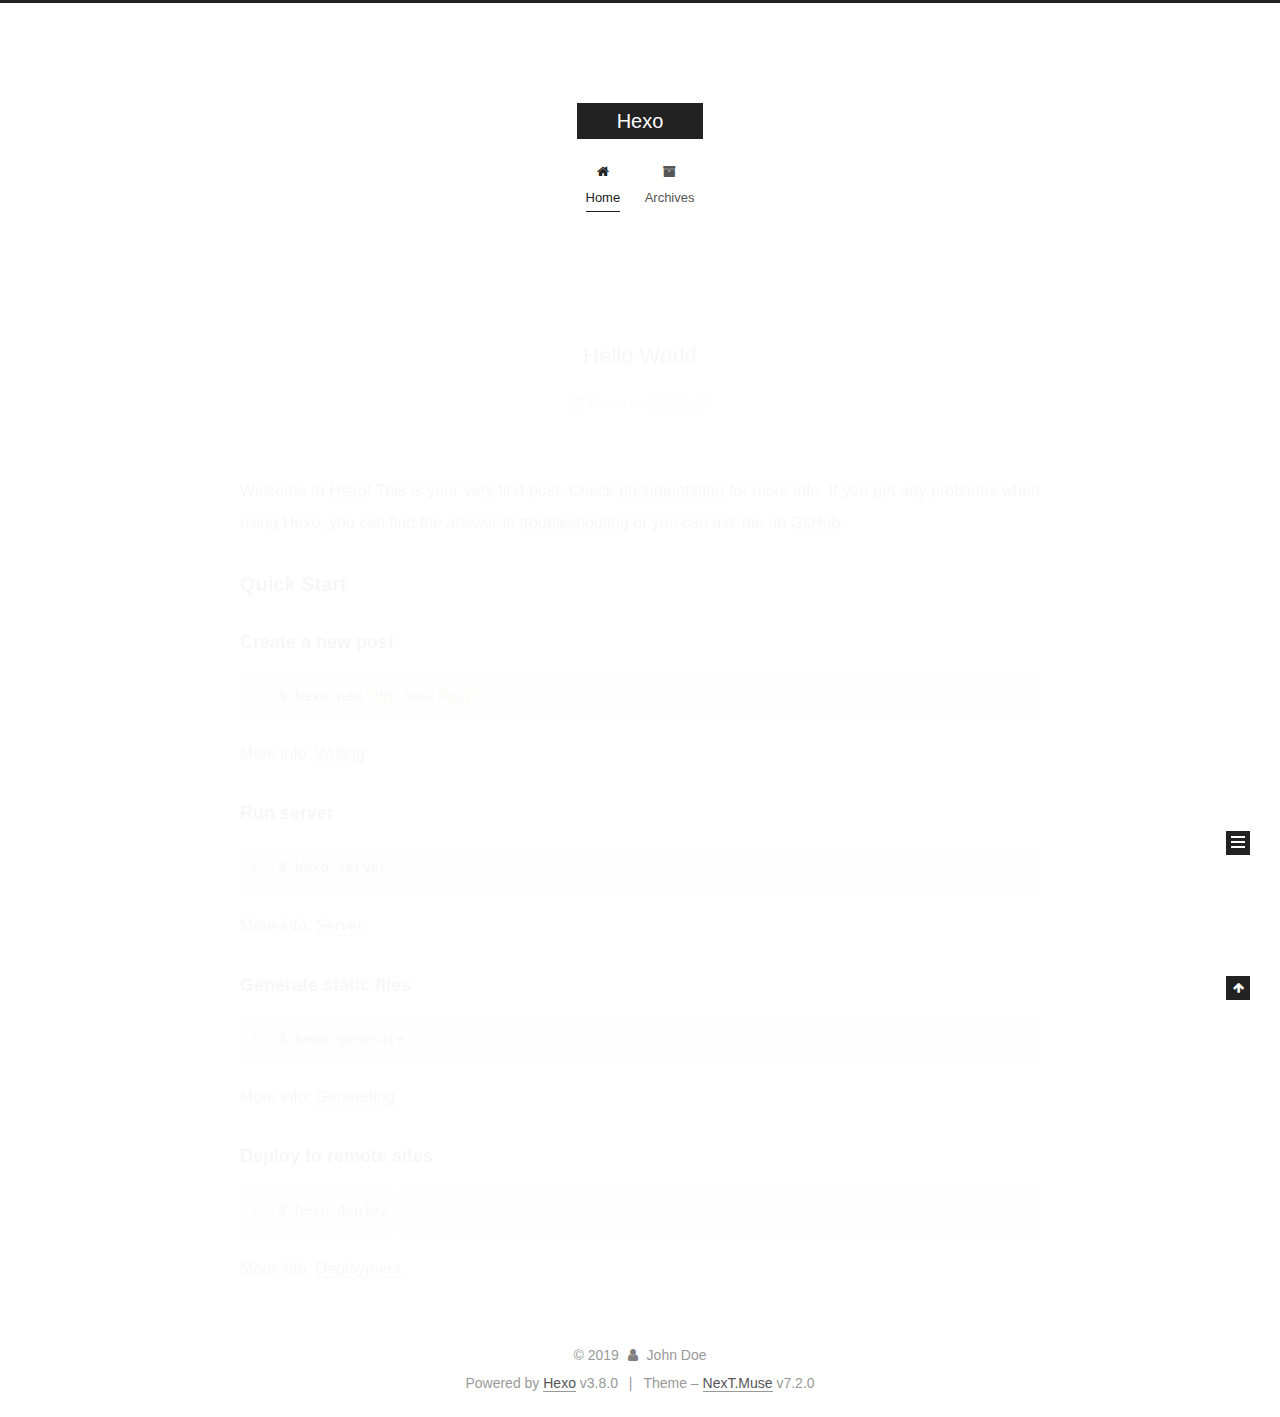
<file: index.html>
<!DOCTYPE html>












  


<html class="theme-next muse use-motion" lang>
<head><meta name="generator" content="Hexo 3.8.0">
  <meta charset="UTF-8">
<meta http-equiv="X-UA-Compatible" content="IE=edge">
<meta name="viewport" content="width=device-width, initial-scale=1, maximum-scale=2">
<meta name="theme-color" content="#222">






















<link rel="stylesheet" href="/lib/font-awesome/css/font-awesome.min.css?v=4.7.0">

<link rel="stylesheet" href="/css/main.css?v=7.2.0">


  <link rel="apple-touch-icon" sizes="180x180" href="/images/apple-touch-icon-next.png?v=7.2.0">


  <link rel="icon" type="image/png" sizes="32x32" href="/images/favicon-32x32-next.png?v=7.2.0">


  <link rel="icon" type="image/png" sizes="16x16" href="/images/favicon-16x16-next.png?v=7.2.0">


  <link rel="mask-icon" href="/images/logo.svg?v=7.2.0" color="#222">







<script id="hexo.configurations">
  var NexT = window.NexT || {};
  var CONFIG = {
    root: '/',
    scheme: 'Muse',
    version: '7.2.0',
    sidebar: {"position":"left","display":"post","offset":12,"onmobile":false,"dimmer":false},
    back2top: true,
    back2top_sidebar: false,
    fancybox: false,
    fastclick: false,
    lazyload: false,
    tabs: true,
    motion: {"enable":true,"async":false,"transition":{"post_block":"fadeIn","post_header":"slideDownIn","post_body":"slideDownIn","coll_header":"slideLeftIn","sidebar":"slideUpIn"}},
    algolia: {
      applicationID: '',
      apiKey: '',
      indexName: '',
      hits: {"per_page":10},
      labels: {"input_placeholder":"Search for Posts","hits_empty":"We didn't find any results for the search: ${query}","hits_stats":"${hits} results found in ${time} ms"}
    }
  };
</script>


  




  <meta property="og:type" content="website">
<meta property="og:title" content="Hexo">
<meta property="og:url" content="http://yoursite.com/index.html">
<meta property="og:site_name" content="Hexo">
<meta property="og:locale" content="default">
<meta name="twitter:card" content="summary">
<meta name="twitter:title" content="Hexo">





  
  
  <link rel="canonical" href="http://yoursite.com/">



<script id="page.configurations">
  CONFIG.page = {
    sidebar: "",
  };
</script>

  <title>Hexo</title>
  












  <noscript>
  <style>
  .use-motion .motion-element,
  .use-motion .brand,
  .use-motion .menu-item,
  .sidebar-inner,
  .use-motion .post-block,
  .use-motion .pagination,
  .use-motion .comments,
  .use-motion .post-header,
  .use-motion .post-body,
  .use-motion .collection-title { opacity: initial; }

  .use-motion .logo,
  .use-motion .site-title,
  .use-motion .site-subtitle {
    opacity: initial;
    top: initial;
  }

  .use-motion .logo-line-before i { left: initial; }
  .use-motion .logo-line-after i { right: initial; }
  </style>
</noscript>

</head>

<body itemscope itemtype="http://schema.org/WebPage" lang="default">

  
  
    
  

  <div class="container sidebar-position-left 
  page-home">
    <div class="headband"></div>

    <header id="header" class="header" itemscope itemtype="http://schema.org/WPHeader">
      <div class="header-inner"><div class="site-brand-wrapper">
  <div class="site-meta">
    

    <div class="custom-logo-site-title">
      <a href="/" class="brand" rel="start">
        <span class="logo-line-before"><i></i></span>
        <span class="site-title">Hexo</span>
        <span class="logo-line-after"><i></i></span>
      </a>
    </div>
    
    
  </div>

  <div class="site-nav-toggle">
    <button aria-label="Toggle navigation bar">
      <span class="btn-bar"></span>
      <span class="btn-bar"></span>
      <span class="btn-bar"></span>
    </button>
  </div>
</div>



<nav class="site-nav">
  
    <ul id="menu" class="menu">
      
        
        
        
          
          <li class="menu-item menu-item-home menu-item-active">

    
    
      
    

    

    <a href="/" rel="section"><i class="menu-item-icon fa fa-fw fa-home"></i> <br>Home</a>

  </li>
        
        
        
          
          <li class="menu-item menu-item-archives">

    
    
      
    

    

    <a href="/archives/" rel="section"><i class="menu-item-icon fa fa-fw fa-archive"></i> <br>Archives</a>

  </li>

      
      
    </ul>
  

  
    

  

  
</nav>



  



</div>
    </header>

    


    <main id="main" class="main">
      <div class="main-inner">
        <div class="content-wrap">
          
          <div id="content" class="content">
            
  <section id="posts" class="posts-expand">
    
      

  

  
  
  

  

  <article class="post post-type-normal" itemscope itemtype="http://schema.org/Article">
  
  
  
  <div class="post-block">
    <link itemprop="mainEntityOfPage" href="http://yoursite.com/2019/04/28/hello-world/">

    <span hidden itemprop="author" itemscope itemtype="http://schema.org/Person">
      <meta itemprop="name" content="John Doe">
      <meta itemprop="description" content>
      <meta itemprop="image" content="/images/avatar.gif">
    </span>

    <span hidden itemprop="publisher" itemscope itemtype="http://schema.org/Organization">
      <meta itemprop="name" content="Hexo">
    </span>

    
      <header class="post-header">

        
        
          <h1 class="post-title" itemprop="name headline">
                
                
                <a href="/2019/04/28/hello-world/" class="post-title-link" itemprop="url">Hello World</a>
              
            
          </h1>
        

        <div class="post-meta">

          
          
          

          
            <span class="post-meta-item">
              <span class="post-meta-item-icon">
                <i class="fa fa-calendar-o"></i>
              </span>
              
                <span class="post-meta-item-text">Posted on</span>
              

              
                
              

              <time title="Created: 2019-04-28 14:56:06" itemprop="dateCreated datePublished" datetime="2019-04-28T14:56:06+08:00">2019-04-28</time>
            </span>
          

          

          

          
            
            
          

          
          

          

          <br>
          

          

          

        </div>
      </header>
    

    
    
    
    <div class="post-body" itemprop="articleBody">

      
      

      
        
          
            <p>Welcome to <a href="https://hexo.io/" target="_blank" rel="noopener">Hexo</a>! This is your very first post. Check <a href="https://hexo.io/docs/" target="_blank" rel="noopener">documentation</a> for more info. If you get any problems when using Hexo, you can find the answer in <a href="https://hexo.io/docs/troubleshooting.html" target="_blank" rel="noopener">troubleshooting</a> or you can ask me on <a href="https://github.com/hexojs/hexo/issues" target="_blank" rel="noopener">GitHub</a>.</p>
<h2 id="Quick-Start"><a href="#Quick-Start" class="headerlink" title="Quick Start"></a>Quick Start</h2><h3 id="Create-a-new-post"><a href="#Create-a-new-post" class="headerlink" title="Create a new post"></a>Create a new post</h3><figure class="highlight bash"><table><tr><td class="gutter"><pre><span class="line">1</span><br></pre></td><td class="code"><pre><span class="line">$ hexo new <span class="string">"My New Post"</span></span><br></pre></td></tr></table></figure>
<p>More info: <a href="https://hexo.io/docs/writing.html" target="_blank" rel="noopener">Writing</a></p>
<h3 id="Run-server"><a href="#Run-server" class="headerlink" title="Run server"></a>Run server</h3><figure class="highlight bash"><table><tr><td class="gutter"><pre><span class="line">1</span><br></pre></td><td class="code"><pre><span class="line">$ hexo server</span><br></pre></td></tr></table></figure>
<p>More info: <a href="https://hexo.io/docs/server.html" target="_blank" rel="noopener">Server</a></p>
<h3 id="Generate-static-files"><a href="#Generate-static-files" class="headerlink" title="Generate static files"></a>Generate static files</h3><figure class="highlight bash"><table><tr><td class="gutter"><pre><span class="line">1</span><br></pre></td><td class="code"><pre><span class="line">$ hexo generate</span><br></pre></td></tr></table></figure>
<p>More info: <a href="https://hexo.io/docs/generating.html" target="_blank" rel="noopener">Generating</a></p>
<h3 id="Deploy-to-remote-sites"><a href="#Deploy-to-remote-sites" class="headerlink" title="Deploy to remote sites"></a>Deploy to remote sites</h3><figure class="highlight bash"><table><tr><td class="gutter"><pre><span class="line">1</span><br></pre></td><td class="code"><pre><span class="line">$ hexo deploy</span><br></pre></td></tr></table></figure>
<p>More info: <a href="https://hexo.io/docs/deployment.html" target="_blank" rel="noopener">Deployment</a></p>

          
        
      
    </div>

    

    
    
    

    

    
      
    
    

    

    <footer class="post-footer">
      

      

      

      
      
        <div class="post-eof"></div>
      
    </footer>
  </div>
  
  
  
  </article>


    
  </section>

  


          </div>
          

        </div>
        
          
  
  <div class="sidebar-toggle">
    <div class="sidebar-toggle-line-wrap">
      <span class="sidebar-toggle-line sidebar-toggle-line-first"></span>
      <span class="sidebar-toggle-line sidebar-toggle-line-middle"></span>
      <span class="sidebar-toggle-line sidebar-toggle-line-last"></span>
    </div>
  </div>

  <aside id="sidebar" class="sidebar">
    <div class="sidebar-inner">

      

      

      <div class="site-overview-wrap sidebar-panel sidebar-panel-active">
        <div class="site-overview">
          <div class="site-author motion-element" itemprop="author" itemscope itemtype="http://schema.org/Person">
            
              <p class="site-author-name" itemprop="name">John Doe</p>
              <div class="site-description motion-element" itemprop="description"></div>
          </div>

          
            <nav class="site-state motion-element">
              
                <div class="site-state-item site-state-posts">
                
                  <a href="/archives/">
                
                    <span class="site-state-item-count">1</span>
                    <span class="site-state-item-name">posts</span>
                  </a>
                </div>
              

              

              
            </nav>
          

          

          

          

          

          
          

          
            
          
          

        </div>
      </div>

      

      

    </div>
  </aside>
  


        
      </div>
    </main>

    <footer id="footer" class="footer">
      <div class="footer-inner">
        <div class="copyright">&copy; <span itemprop="copyrightYear">2019</span>
  <span class="with-love" id="animate">
    <i class="fa fa-user"></i>
  </span>
  <span class="author" itemprop="copyrightHolder">John Doe</span>

  

  
</div>


  <div class="powered-by">Powered by <a href="https://hexo.io" class="theme-link" rel="noopener" target="_blank">Hexo</a> v3.8.0</div>



  <span class="post-meta-divider">|</span>



  <div class="theme-info">Theme – <a href="https://theme-next.org" class="theme-link" rel="noopener" target="_blank">NexT.Muse</a> v7.2.0</div>




        








        
      </div>
    </footer>

    
      <div class="back-to-top">
        <i class="fa fa-arrow-up"></i>
        
      </div>
    

    

    

    
  </div>

  

<script>
  if (Object.prototype.toString.call(window.Promise) !== '[object Function]') {
    window.Promise = null;
  }
</script>


























  
  <script src="/lib/jquery/index.js?v=3.4.1"></script>

  
  <script src="/lib/velocity/velocity.min.js?v=1.2.1"></script>

  
  <script src="/lib/velocity/velocity.ui.min.js?v=1.2.1"></script>


  


  <script src="/js/utils.js?v=7.2.0"></script>

  <script src="/js/motion.js?v=7.2.0"></script>



  
  


  <script src="/js/schemes/muse.js?v=7.2.0"></script>



  

  


  <script src="/js/next-boot.js?v=7.2.0"></script>


  

  

  

  



  




  

  

  

  

  

  

  

  

  

  

  

  

  

  

</body>
</html>
</file>
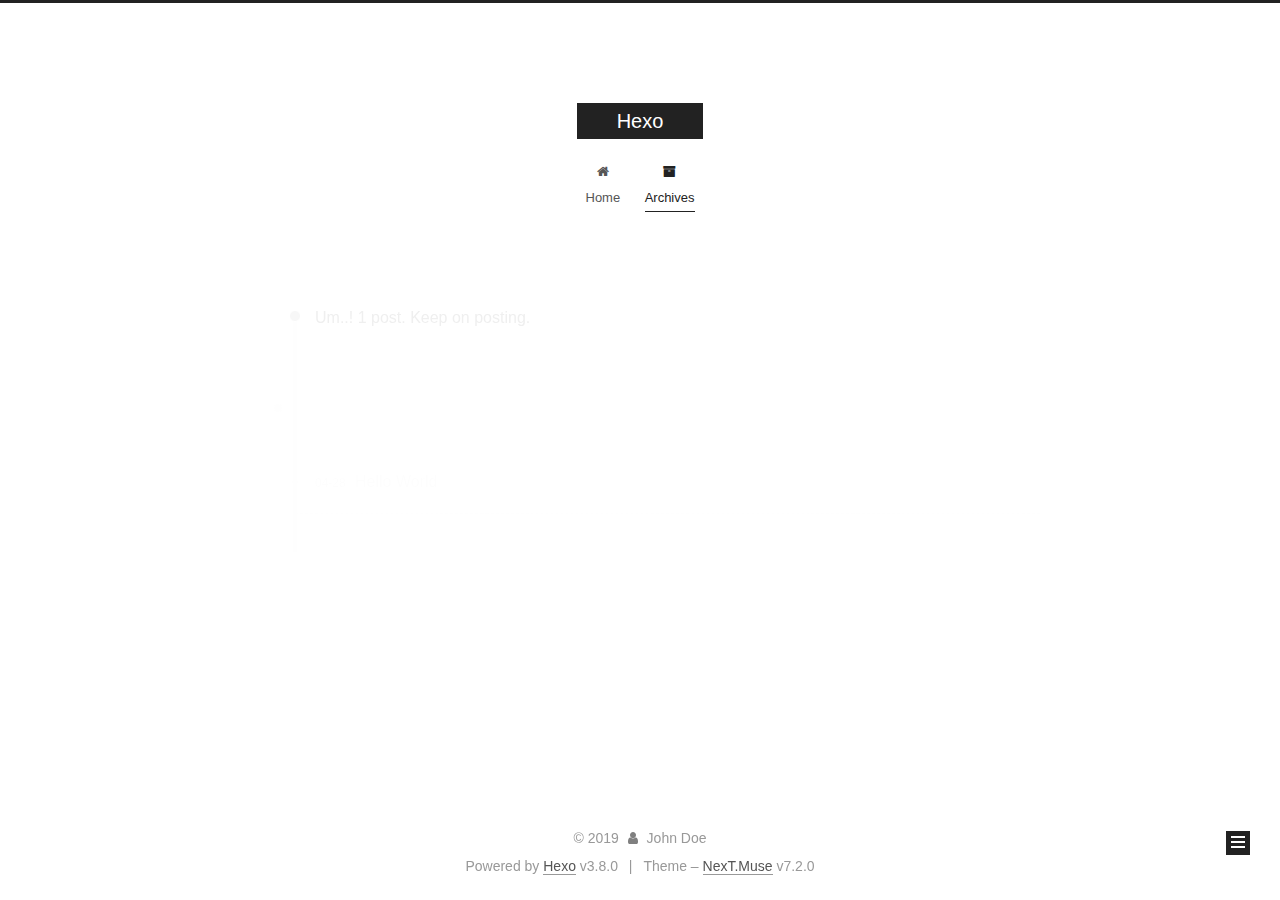
<file: archives/index.html>
<!DOCTYPE html>












  


<html class="theme-next muse use-motion" lang>
<head><meta name="generator" content="Hexo 3.8.0">
  <meta charset="UTF-8">
<meta http-equiv="X-UA-Compatible" content="IE=edge">
<meta name="viewport" content="width=device-width, initial-scale=1, maximum-scale=2">
<meta name="theme-color" content="#222">






















<link rel="stylesheet" href="/lib/font-awesome/css/font-awesome.min.css?v=4.7.0">

<link rel="stylesheet" href="/css/main.css?v=7.2.0">


  <link rel="apple-touch-icon" sizes="180x180" href="/images/apple-touch-icon-next.png?v=7.2.0">


  <link rel="icon" type="image/png" sizes="32x32" href="/images/favicon-32x32-next.png?v=7.2.0">


  <link rel="icon" type="image/png" sizes="16x16" href="/images/favicon-16x16-next.png?v=7.2.0">


  <link rel="mask-icon" href="/images/logo.svg?v=7.2.0" color="#222">







<script id="hexo.configurations">
  var NexT = window.NexT || {};
  var CONFIG = {
    root: '/',
    scheme: 'Muse',
    version: '7.2.0',
    sidebar: {"position":"left","display":"post","offset":12,"onmobile":false,"dimmer":false},
    back2top: true,
    back2top_sidebar: false,
    fancybox: false,
    fastclick: false,
    lazyload: false,
    tabs: true,
    motion: {"enable":true,"async":false,"transition":{"post_block":"fadeIn","post_header":"slideDownIn","post_body":"slideDownIn","coll_header":"slideLeftIn","sidebar":"slideUpIn"}},
    algolia: {
      applicationID: '',
      apiKey: '',
      indexName: '',
      hits: {"per_page":10},
      labels: {"input_placeholder":"Search for Posts","hits_empty":"We didn't find any results for the search: ${query}","hits_stats":"${hits} results found in ${time} ms"}
    }
  };
</script>


  




  <meta property="og:type" content="website">
<meta property="og:title" content="Hexo">
<meta property="og:url" content="http://yoursite.com/archives/index.html">
<meta property="og:site_name" content="Hexo">
<meta property="og:locale" content="default">
<meta name="twitter:card" content="summary">
<meta name="twitter:title" content="Hexo">





  
  
  <link rel="canonical" href="http://yoursite.com/archives/">



<script id="page.configurations">
  CONFIG.page = {
    sidebar: "",
  };
</script>

  <title>Archive | Hexo</title>
  












  <noscript>
  <style>
  .use-motion .motion-element,
  .use-motion .brand,
  .use-motion .menu-item,
  .sidebar-inner,
  .use-motion .post-block,
  .use-motion .pagination,
  .use-motion .comments,
  .use-motion .post-header,
  .use-motion .post-body,
  .use-motion .collection-title { opacity: initial; }

  .use-motion .logo,
  .use-motion .site-title,
  .use-motion .site-subtitle {
    opacity: initial;
    top: initial;
  }

  .use-motion .logo-line-before i { left: initial; }
  .use-motion .logo-line-after i { right: initial; }
  </style>
</noscript>

</head>

<body itemscope itemtype="http://schema.org/WebPage" lang="default">

  
  
    
  

  <div class="container sidebar-position-left page-archive">
    <div class="headband"></div>

    <header id="header" class="header" itemscope itemtype="http://schema.org/WPHeader">
      <div class="header-inner"><div class="site-brand-wrapper">
  <div class="site-meta">
    

    <div class="custom-logo-site-title">
      <a href="/" class="brand" rel="start">
        <span class="logo-line-before"><i></i></span>
        <span class="site-title">Hexo</span>
        <span class="logo-line-after"><i></i></span>
      </a>
    </div>
    
    
  </div>

  <div class="site-nav-toggle">
    <button aria-label="Toggle navigation bar">
      <span class="btn-bar"></span>
      <span class="btn-bar"></span>
      <span class="btn-bar"></span>
    </button>
  </div>
</div>



<nav class="site-nav">
  
    <ul id="menu" class="menu">
      
        
        
        
          
          <li class="menu-item menu-item-home">

    
    
      
    

    

    <a href="/" rel="section"><i class="menu-item-icon fa fa-fw fa-home"></i> <br>Home</a>

  </li>
        
        
        
          
          <li class="menu-item menu-item-archives menu-item-active">

    
    
      
    

    

    <a href="/archives/" rel="section"><i class="menu-item-icon fa fa-fw fa-archive"></i> <br>Archives</a>

  </li>

      
      
    </ul>
  

  
    

    
    
      
      
    
      
      
    
    

  


  

  
</nav>



  



</div>
    </header>

    


    <main id="main" class="main">
      <div class="main-inner">
        <div class="content-wrap">
          
          <div id="content" class="content">
            

  
  
  
  <div class="post-block archive">
    <div id="posts" class="posts-collapse">
      <span class="archive-move-on"></span>

      
      <span class="archive-page-counter">
        
        
        
          
        
        Um..! 1 post. Keep on posting.
      </span>
      

      

        
        
        

        
          
          <div class="collection-title">
            <h1 class="archive-year" id="archive-year-2019">2019</h1>
          </div>
        
        

        

  <article class="post post-type-normal" itemscope itemtype="http://schema.org/Article">
    <header class="post-header">

      <h2 class="post-title">
        
          <a class="post-title-link" href="/2019/04/28/hello-world/" itemprop="url">
            
              <span itemprop="name">Hello World</span>
            
          </a>
        
      </h2>

      <div class="post-meta">
        <time class="post-time" itemprop="dateCreated" datetime="2019-04-28T14:56:06+08:00" content="2019-04-28">
          04-28
        </time>
      </div>

    </header>
  </article>



      

    </div>
  </div>
  
  
  

  



          </div>
          

        </div>
        
          
  
  <div class="sidebar-toggle">
    <div class="sidebar-toggle-line-wrap">
      <span class="sidebar-toggle-line sidebar-toggle-line-first"></span>
      <span class="sidebar-toggle-line sidebar-toggle-line-middle"></span>
      <span class="sidebar-toggle-line sidebar-toggle-line-last"></span>
    </div>
  </div>

  <aside id="sidebar" class="sidebar">
    <div class="sidebar-inner">

      

      

      <div class="site-overview-wrap sidebar-panel sidebar-panel-active">
        <div class="site-overview">
          <div class="site-author motion-element" itemprop="author" itemscope itemtype="http://schema.org/Person">
            
              <p class="site-author-name" itemprop="name">John Doe</p>
              <div class="site-description motion-element" itemprop="description"></div>
          </div>

          
            <nav class="site-state motion-element">
              
                <div class="site-state-item site-state-posts">
                
                  <a href="/archives/">
                
                    <span class="site-state-item-count">1</span>
                    <span class="site-state-item-name">posts</span>
                  </a>
                </div>
              

              

              
            </nav>
          

          

          

          

          

          
          

          
            
          
          

        </div>
      </div>

      

      

    </div>
  </aside>
  


        
      </div>
    </main>

    <footer id="footer" class="footer">
      <div class="footer-inner">
        <div class="copyright">&copy; <span itemprop="copyrightYear">2019</span>
  <span class="with-love" id="animate">
    <i class="fa fa-user"></i>
  </span>
  <span class="author" itemprop="copyrightHolder">John Doe</span>

  

  
</div>


  <div class="powered-by">Powered by <a href="https://hexo.io" class="theme-link" rel="noopener" target="_blank">Hexo</a> v3.8.0</div>



  <span class="post-meta-divider">|</span>



  <div class="theme-info">Theme – <a href="https://theme-next.org" class="theme-link" rel="noopener" target="_blank">NexT.Muse</a> v7.2.0</div>




        








        
      </div>
    </footer>

    
      <div class="back-to-top">
        <i class="fa fa-arrow-up"></i>
        
      </div>
    

    

    

    
  </div>

  

<script>
  if (Object.prototype.toString.call(window.Promise) !== '[object Function]') {
    window.Promise = null;
  }
</script>


























  
  <script src="/lib/jquery/index.js?v=3.4.1"></script>

  
  <script src="/lib/velocity/velocity.min.js?v=1.2.1"></script>

  
  <script src="/lib/velocity/velocity.ui.min.js?v=1.2.1"></script>


  


  <script src="/js/utils.js?v=7.2.0"></script>

  <script src="/js/motion.js?v=7.2.0"></script>



  
  


  <script src="/js/schemes/muse.js?v=7.2.0"></script>



  

  


  <script src="/js/next-boot.js?v=7.2.0"></script>


  

  

  

  



  




  

  

  

  

  

  

  

  

  

  

  

  

  

  

</body>
</html>
</file>
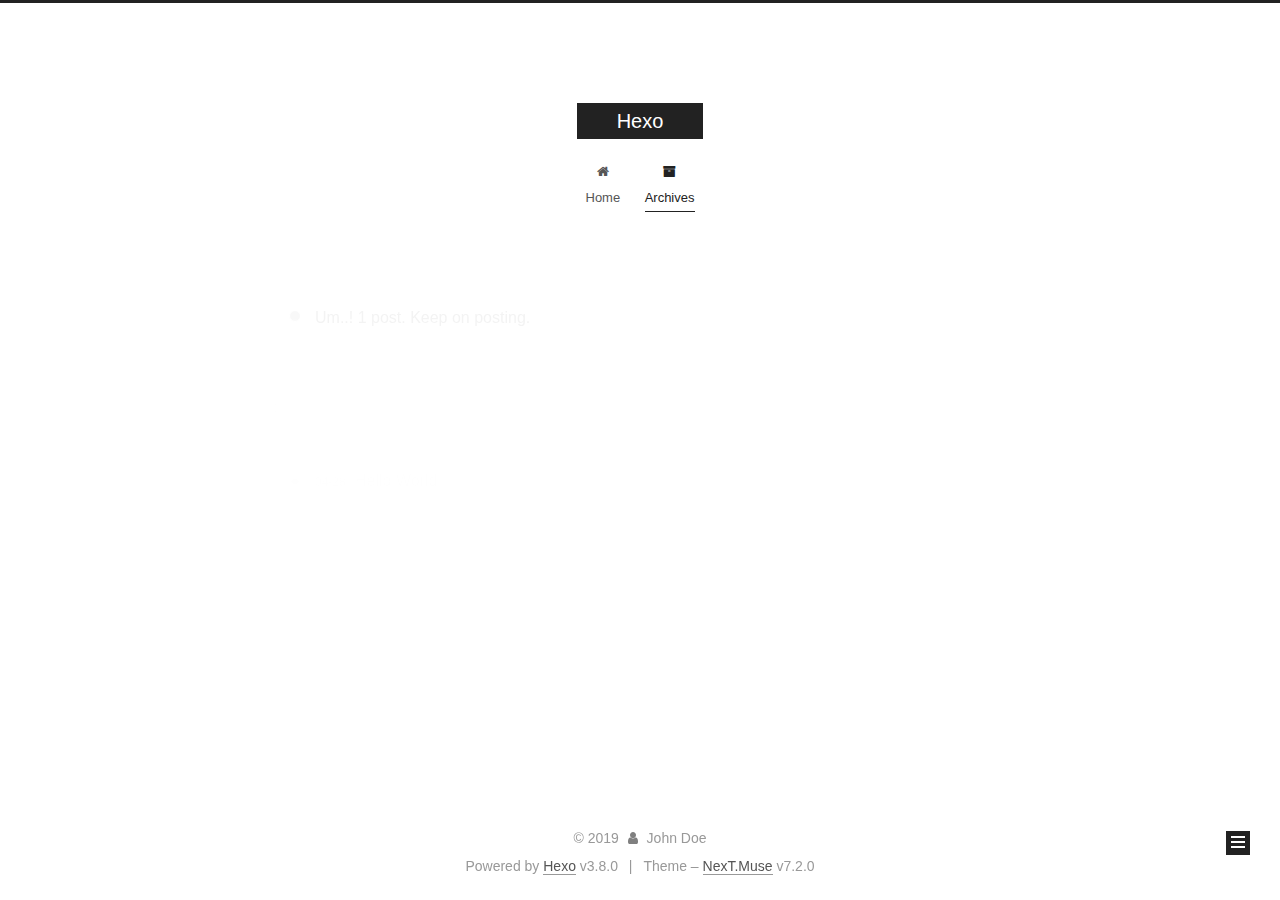
<file: archives/2019/index.html>
<!DOCTYPE html>












  


<html class="theme-next muse use-motion" lang>
<head><meta name="generator" content="Hexo 3.8.0">
  <meta charset="UTF-8">
<meta http-equiv="X-UA-Compatible" content="IE=edge">
<meta name="viewport" content="width=device-width, initial-scale=1, maximum-scale=2">
<meta name="theme-color" content="#222">






















<link rel="stylesheet" href="/lib/font-awesome/css/font-awesome.min.css?v=4.7.0">

<link rel="stylesheet" href="/css/main.css?v=7.2.0">


  <link rel="apple-touch-icon" sizes="180x180" href="/images/apple-touch-icon-next.png?v=7.2.0">


  <link rel="icon" type="image/png" sizes="32x32" href="/images/favicon-32x32-next.png?v=7.2.0">


  <link rel="icon" type="image/png" sizes="16x16" href="/images/favicon-16x16-next.png?v=7.2.0">


  <link rel="mask-icon" href="/images/logo.svg?v=7.2.0" color="#222">







<script id="hexo.configurations">
  var NexT = window.NexT || {};
  var CONFIG = {
    root: '/',
    scheme: 'Muse',
    version: '7.2.0',
    sidebar: {"position":"left","display":"post","offset":12,"onmobile":false,"dimmer":false},
    back2top: true,
    back2top_sidebar: false,
    fancybox: false,
    fastclick: false,
    lazyload: false,
    tabs: true,
    motion: {"enable":true,"async":false,"transition":{"post_block":"fadeIn","post_header":"slideDownIn","post_body":"slideDownIn","coll_header":"slideLeftIn","sidebar":"slideUpIn"}},
    algolia: {
      applicationID: '',
      apiKey: '',
      indexName: '',
      hits: {"per_page":10},
      labels: {"input_placeholder":"Search for Posts","hits_empty":"We didn't find any results for the search: ${query}","hits_stats":"${hits} results found in ${time} ms"}
    }
  };
</script>


  




  <meta property="og:type" content="website">
<meta property="og:title" content="Hexo">
<meta property="og:url" content="http://yoursite.com/archives/2019/index.html">
<meta property="og:site_name" content="Hexo">
<meta property="og:locale" content="default">
<meta name="twitter:card" content="summary">
<meta name="twitter:title" content="Hexo">





  
  
  <link rel="canonical" href="http://yoursite.com/archives/2019/">



<script id="page.configurations">
  CONFIG.page = {
    sidebar: "",
  };
</script>

  <title>Archive | Hexo</title>
  












  <noscript>
  <style>
  .use-motion .motion-element,
  .use-motion .brand,
  .use-motion .menu-item,
  .sidebar-inner,
  .use-motion .post-block,
  .use-motion .pagination,
  .use-motion .comments,
  .use-motion .post-header,
  .use-motion .post-body,
  .use-motion .collection-title { opacity: initial; }

  .use-motion .logo,
  .use-motion .site-title,
  .use-motion .site-subtitle {
    opacity: initial;
    top: initial;
  }

  .use-motion .logo-line-before i { left: initial; }
  .use-motion .logo-line-after i { right: initial; }
  </style>
</noscript>

</head>

<body itemscope itemtype="http://schema.org/WebPage" lang="default">

  
  
    
  

  <div class="container sidebar-position-left page-archive">
    <div class="headband"></div>

    <header id="header" class="header" itemscope itemtype="http://schema.org/WPHeader">
      <div class="header-inner"><div class="site-brand-wrapper">
  <div class="site-meta">
    

    <div class="custom-logo-site-title">
      <a href="/" class="brand" rel="start">
        <span class="logo-line-before"><i></i></span>
        <span class="site-title">Hexo</span>
        <span class="logo-line-after"><i></i></span>
      </a>
    </div>
    
    
  </div>

  <div class="site-nav-toggle">
    <button aria-label="Toggle navigation bar">
      <span class="btn-bar"></span>
      <span class="btn-bar"></span>
      <span class="btn-bar"></span>
    </button>
  </div>
</div>



<nav class="site-nav">
  
    <ul id="menu" class="menu">
      
        
        
        
          
          <li class="menu-item menu-item-home">

    
    
      
    

    

    <a href="/" rel="section"><i class="menu-item-icon fa fa-fw fa-home"></i> <br>Home</a>

  </li>
        
        
        
          
          <li class="menu-item menu-item-archives menu-item-active">

    
    
      
    

    

    <a href="/archives/" rel="section"><i class="menu-item-icon fa fa-fw fa-archive"></i> <br>Archives</a>

  </li>

      
      
    </ul>
  

  
    

    
    
      
      
    
      
      
    
    

  


  

  
</nav>



  



</div>
    </header>

    


    <main id="main" class="main">
      <div class="main-inner">
        <div class="content-wrap">
          
          <div id="content" class="content">
            

  
  
  
  <div class="post-block archive">
    <div id="posts" class="posts-collapse">
      <span class="archive-move-on"></span>

      
      <span class="archive-page-counter">
        
        
        
          
        
        Um..! 1 post. Keep on posting.
      </span>
      

      

        
        
        

        
          
          <div class="collection-title">
            <h1 class="archive-year" id="archive-year-2019">2019</h1>
          </div>
        
        

        

  <article class="post post-type-normal" itemscope itemtype="http://schema.org/Article">
    <header class="post-header">

      <h2 class="post-title">
        
          <a class="post-title-link" href="/2019/04/28/hello-world/" itemprop="url">
            
              <span itemprop="name">Hello World</span>
            
          </a>
        
      </h2>

      <div class="post-meta">
        <time class="post-time" itemprop="dateCreated" datetime="2019-04-28T14:56:06+08:00" content="2019-04-28">
          04-28
        </time>
      </div>

    </header>
  </article>



      

    </div>
  </div>
  
  
  

  



          </div>
          

        </div>
        
          
  
  <div class="sidebar-toggle">
    <div class="sidebar-toggle-line-wrap">
      <span class="sidebar-toggle-line sidebar-toggle-line-first"></span>
      <span class="sidebar-toggle-line sidebar-toggle-line-middle"></span>
      <span class="sidebar-toggle-line sidebar-toggle-line-last"></span>
    </div>
  </div>

  <aside id="sidebar" class="sidebar">
    <div class="sidebar-inner">

      

      

      <div class="site-overview-wrap sidebar-panel sidebar-panel-active">
        <div class="site-overview">
          <div class="site-author motion-element" itemprop="author" itemscope itemtype="http://schema.org/Person">
            
              <p class="site-author-name" itemprop="name">John Doe</p>
              <div class="site-description motion-element" itemprop="description"></div>
          </div>

          
            <nav class="site-state motion-element">
              
                <div class="site-state-item site-state-posts">
                
                  <a href="/archives/">
                
                    <span class="site-state-item-count">1</span>
                    <span class="site-state-item-name">posts</span>
                  </a>
                </div>
              

              

              
            </nav>
          

          

          

          

          

          
          

          
            
          
          

        </div>
      </div>

      

      

    </div>
  </aside>
  


        
      </div>
    </main>

    <footer id="footer" class="footer">
      <div class="footer-inner">
        <div class="copyright">&copy; <span itemprop="copyrightYear">2019</span>
  <span class="with-love" id="animate">
    <i class="fa fa-user"></i>
  </span>
  <span class="author" itemprop="copyrightHolder">John Doe</span>

  

  
</div>


  <div class="powered-by">Powered by <a href="https://hexo.io" class="theme-link" rel="noopener" target="_blank">Hexo</a> v3.8.0</div>



  <span class="post-meta-divider">|</span>



  <div class="theme-info">Theme – <a href="https://theme-next.org" class="theme-link" rel="noopener" target="_blank">NexT.Muse</a> v7.2.0</div>




        








        
      </div>
    </footer>

    
      <div class="back-to-top">
        <i class="fa fa-arrow-up"></i>
        
      </div>
    

    

    

    
  </div>

  

<script>
  if (Object.prototype.toString.call(window.Promise) !== '[object Function]') {
    window.Promise = null;
  }
</script>


























  
  <script src="/lib/jquery/index.js?v=3.4.1"></script>

  
  <script src="/lib/velocity/velocity.min.js?v=1.2.1"></script>

  
  <script src="/lib/velocity/velocity.ui.min.js?v=1.2.1"></script>


  


  <script src="/js/utils.js?v=7.2.0"></script>

  <script src="/js/motion.js?v=7.2.0"></script>



  
  


  <script src="/js/schemes/muse.js?v=7.2.0"></script>



  

  


  <script src="/js/next-boot.js?v=7.2.0"></script>


  

  

  

  



  




  

  

  

  

  

  

  

  

  

  

  

  

  

  

</body>
</html>
</file>
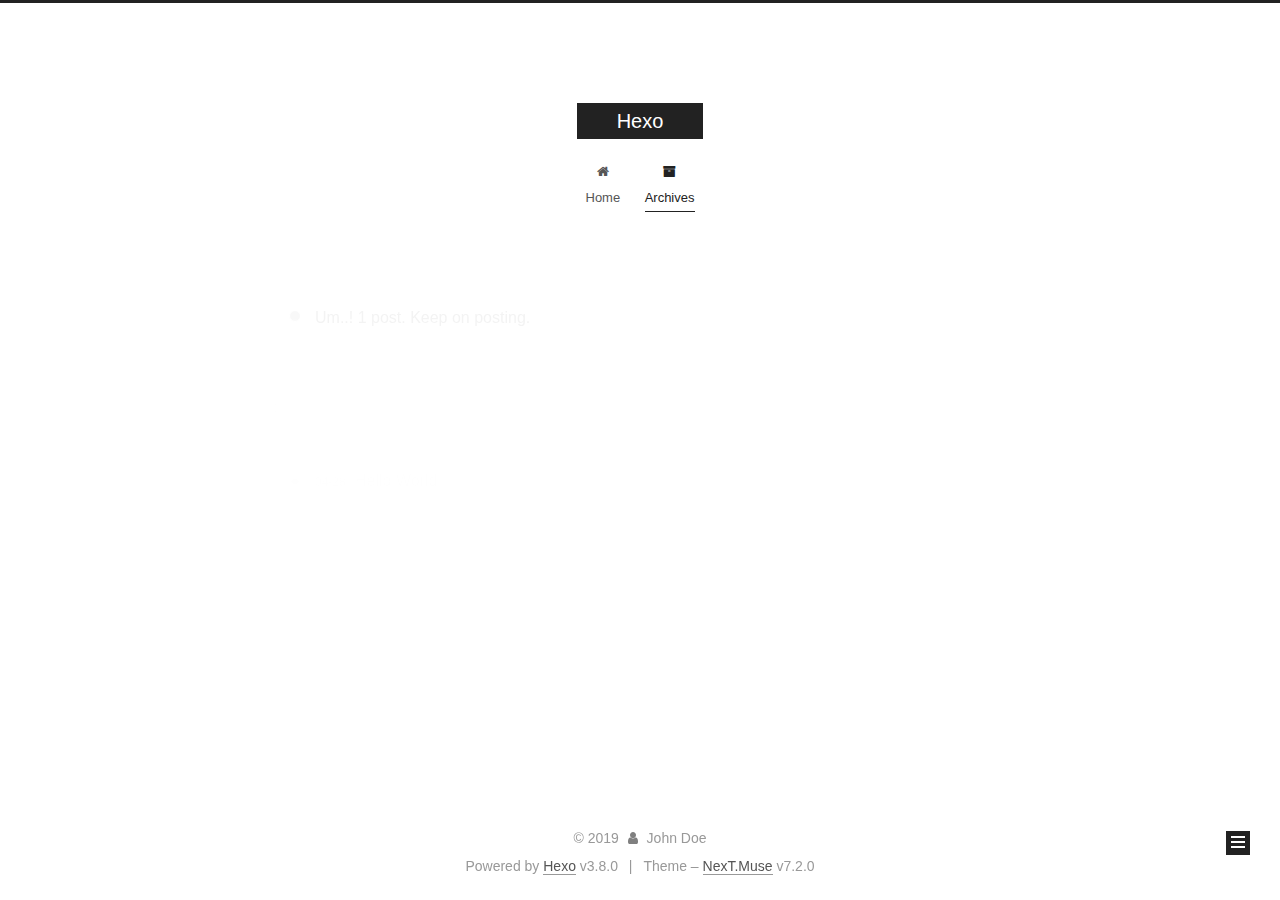
<file: archives/2019/04/index.html>
<!DOCTYPE html>












  


<html class="theme-next muse use-motion" lang>
<head><meta name="generator" content="Hexo 3.8.0">
  <meta charset="UTF-8">
<meta http-equiv="X-UA-Compatible" content="IE=edge">
<meta name="viewport" content="width=device-width, initial-scale=1, maximum-scale=2">
<meta name="theme-color" content="#222">






















<link rel="stylesheet" href="/lib/font-awesome/css/font-awesome.min.css?v=4.7.0">

<link rel="stylesheet" href="/css/main.css?v=7.2.0">


  <link rel="apple-touch-icon" sizes="180x180" href="/images/apple-touch-icon-next.png?v=7.2.0">


  <link rel="icon" type="image/png" sizes="32x32" href="/images/favicon-32x32-next.png?v=7.2.0">


  <link rel="icon" type="image/png" sizes="16x16" href="/images/favicon-16x16-next.png?v=7.2.0">


  <link rel="mask-icon" href="/images/logo.svg?v=7.2.0" color="#222">







<script id="hexo.configurations">
  var NexT = window.NexT || {};
  var CONFIG = {
    root: '/',
    scheme: 'Muse',
    version: '7.2.0',
    sidebar: {"position":"left","display":"post","offset":12,"onmobile":false,"dimmer":false},
    back2top: true,
    back2top_sidebar: false,
    fancybox: false,
    fastclick: false,
    lazyload: false,
    tabs: true,
    motion: {"enable":true,"async":false,"transition":{"post_block":"fadeIn","post_header":"slideDownIn","post_body":"slideDownIn","coll_header":"slideLeftIn","sidebar":"slideUpIn"}},
    algolia: {
      applicationID: '',
      apiKey: '',
      indexName: '',
      hits: {"per_page":10},
      labels: {"input_placeholder":"Search for Posts","hits_empty":"We didn't find any results for the search: ${query}","hits_stats":"${hits} results found in ${time} ms"}
    }
  };
</script>


  




  <meta property="og:type" content="website">
<meta property="og:title" content="Hexo">
<meta property="og:url" content="http://yoursite.com/archives/2019/04/index.html">
<meta property="og:site_name" content="Hexo">
<meta property="og:locale" content="default">
<meta name="twitter:card" content="summary">
<meta name="twitter:title" content="Hexo">





  
  
  <link rel="canonical" href="http://yoursite.com/archives/2019/04/">



<script id="page.configurations">
  CONFIG.page = {
    sidebar: "",
  };
</script>

  <title>Archive | Hexo</title>
  












  <noscript>
  <style>
  .use-motion .motion-element,
  .use-motion .brand,
  .use-motion .menu-item,
  .sidebar-inner,
  .use-motion .post-block,
  .use-motion .pagination,
  .use-motion .comments,
  .use-motion .post-header,
  .use-motion .post-body,
  .use-motion .collection-title { opacity: initial; }

  .use-motion .logo,
  .use-motion .site-title,
  .use-motion .site-subtitle {
    opacity: initial;
    top: initial;
  }

  .use-motion .logo-line-before i { left: initial; }
  .use-motion .logo-line-after i { right: initial; }
  </style>
</noscript>

</head>

<body itemscope itemtype="http://schema.org/WebPage" lang="default">

  
  
    
  

  <div class="container sidebar-position-left page-archive">
    <div class="headband"></div>

    <header id="header" class="header" itemscope itemtype="http://schema.org/WPHeader">
      <div class="header-inner"><div class="site-brand-wrapper">
  <div class="site-meta">
    

    <div class="custom-logo-site-title">
      <a href="/" class="brand" rel="start">
        <span class="logo-line-before"><i></i></span>
        <span class="site-title">Hexo</span>
        <span class="logo-line-after"><i></i></span>
      </a>
    </div>
    
    
  </div>

  <div class="site-nav-toggle">
    <button aria-label="Toggle navigation bar">
      <span class="btn-bar"></span>
      <span class="btn-bar"></span>
      <span class="btn-bar"></span>
    </button>
  </div>
</div>



<nav class="site-nav">
  
    <ul id="menu" class="menu">
      
        
        
        
          
          <li class="menu-item menu-item-home">

    
    
      
    

    

    <a href="/" rel="section"><i class="menu-item-icon fa fa-fw fa-home"></i> <br>Home</a>

  </li>
        
        
        
          
          <li class="menu-item menu-item-archives menu-item-active">

    
    
      
    

    

    <a href="/archives/" rel="section"><i class="menu-item-icon fa fa-fw fa-archive"></i> <br>Archives</a>

  </li>

      
      
    </ul>
  

  
    

    
    
      
      
    
      
      
    
    

  


  

  
</nav>



  



</div>
    </header>

    


    <main id="main" class="main">
      <div class="main-inner">
        <div class="content-wrap">
          
          <div id="content" class="content">
            

  
  
  
  <div class="post-block archive">
    <div id="posts" class="posts-collapse">
      <span class="archive-move-on"></span>

      
      <span class="archive-page-counter">
        
        
        
          
        
        Um..! 1 post. Keep on posting.
      </span>
      

      

        
        
        

        
          
          <div class="collection-title">
            <h1 class="archive-year" id="archive-year-2019">2019</h1>
          </div>
        
        

        

  <article class="post post-type-normal" itemscope itemtype="http://schema.org/Article">
    <header class="post-header">

      <h2 class="post-title">
        
          <a class="post-title-link" href="/2019/04/28/hello-world/" itemprop="url">
            
              <span itemprop="name">Hello World</span>
            
          </a>
        
      </h2>

      <div class="post-meta">
        <time class="post-time" itemprop="dateCreated" datetime="2019-04-28T14:56:06+08:00" content="2019-04-28">
          04-28
        </time>
      </div>

    </header>
  </article>



      

    </div>
  </div>
  
  
  

  



          </div>
          

        </div>
        
          
  
  <div class="sidebar-toggle">
    <div class="sidebar-toggle-line-wrap">
      <span class="sidebar-toggle-line sidebar-toggle-line-first"></span>
      <span class="sidebar-toggle-line sidebar-toggle-line-middle"></span>
      <span class="sidebar-toggle-line sidebar-toggle-line-last"></span>
    </div>
  </div>

  <aside id="sidebar" class="sidebar">
    <div class="sidebar-inner">

      

      

      <div class="site-overview-wrap sidebar-panel sidebar-panel-active">
        <div class="site-overview">
          <div class="site-author motion-element" itemprop="author" itemscope itemtype="http://schema.org/Person">
            
              <p class="site-author-name" itemprop="name">John Doe</p>
              <div class="site-description motion-element" itemprop="description"></div>
          </div>

          
            <nav class="site-state motion-element">
              
                <div class="site-state-item site-state-posts">
                
                  <a href="/archives/">
                
                    <span class="site-state-item-count">1</span>
                    <span class="site-state-item-name">posts</span>
                  </a>
                </div>
              

              

              
            </nav>
          

          

          

          

          

          
          

          
            
          
          

        </div>
      </div>

      

      

    </div>
  </aside>
  


        
      </div>
    </main>

    <footer id="footer" class="footer">
      <div class="footer-inner">
        <div class="copyright">&copy; <span itemprop="copyrightYear">2019</span>
  <span class="with-love" id="animate">
    <i class="fa fa-user"></i>
  </span>
  <span class="author" itemprop="copyrightHolder">John Doe</span>

  

  
</div>


  <div class="powered-by">Powered by <a href="https://hexo.io" class="theme-link" rel="noopener" target="_blank">Hexo</a> v3.8.0</div>



  <span class="post-meta-divider">|</span>



  <div class="theme-info">Theme – <a href="https://theme-next.org" class="theme-link" rel="noopener" target="_blank">NexT.Muse</a> v7.2.0</div>




        








        
      </div>
    </footer>

    
      <div class="back-to-top">
        <i class="fa fa-arrow-up"></i>
        
      </div>
    

    

    

    
  </div>

  

<script>
  if (Object.prototype.toString.call(window.Promise) !== '[object Function]') {
    window.Promise = null;
  }
</script>


























  
  <script src="/lib/jquery/index.js?v=3.4.1"></script>

  
  <script src="/lib/velocity/velocity.min.js?v=1.2.1"></script>

  
  <script src="/lib/velocity/velocity.ui.min.js?v=1.2.1"></script>


  


  <script src="/js/utils.js?v=7.2.0"></script>

  <script src="/js/motion.js?v=7.2.0"></script>



  
  


  <script src="/js/schemes/muse.js?v=7.2.0"></script>



  

  


  <script src="/js/next-boot.js?v=7.2.0"></script>


  

  

  

  



  




  

  

  

  

  

  

  

  

  

  

  

  

  

  

</body>
</html>
</file>
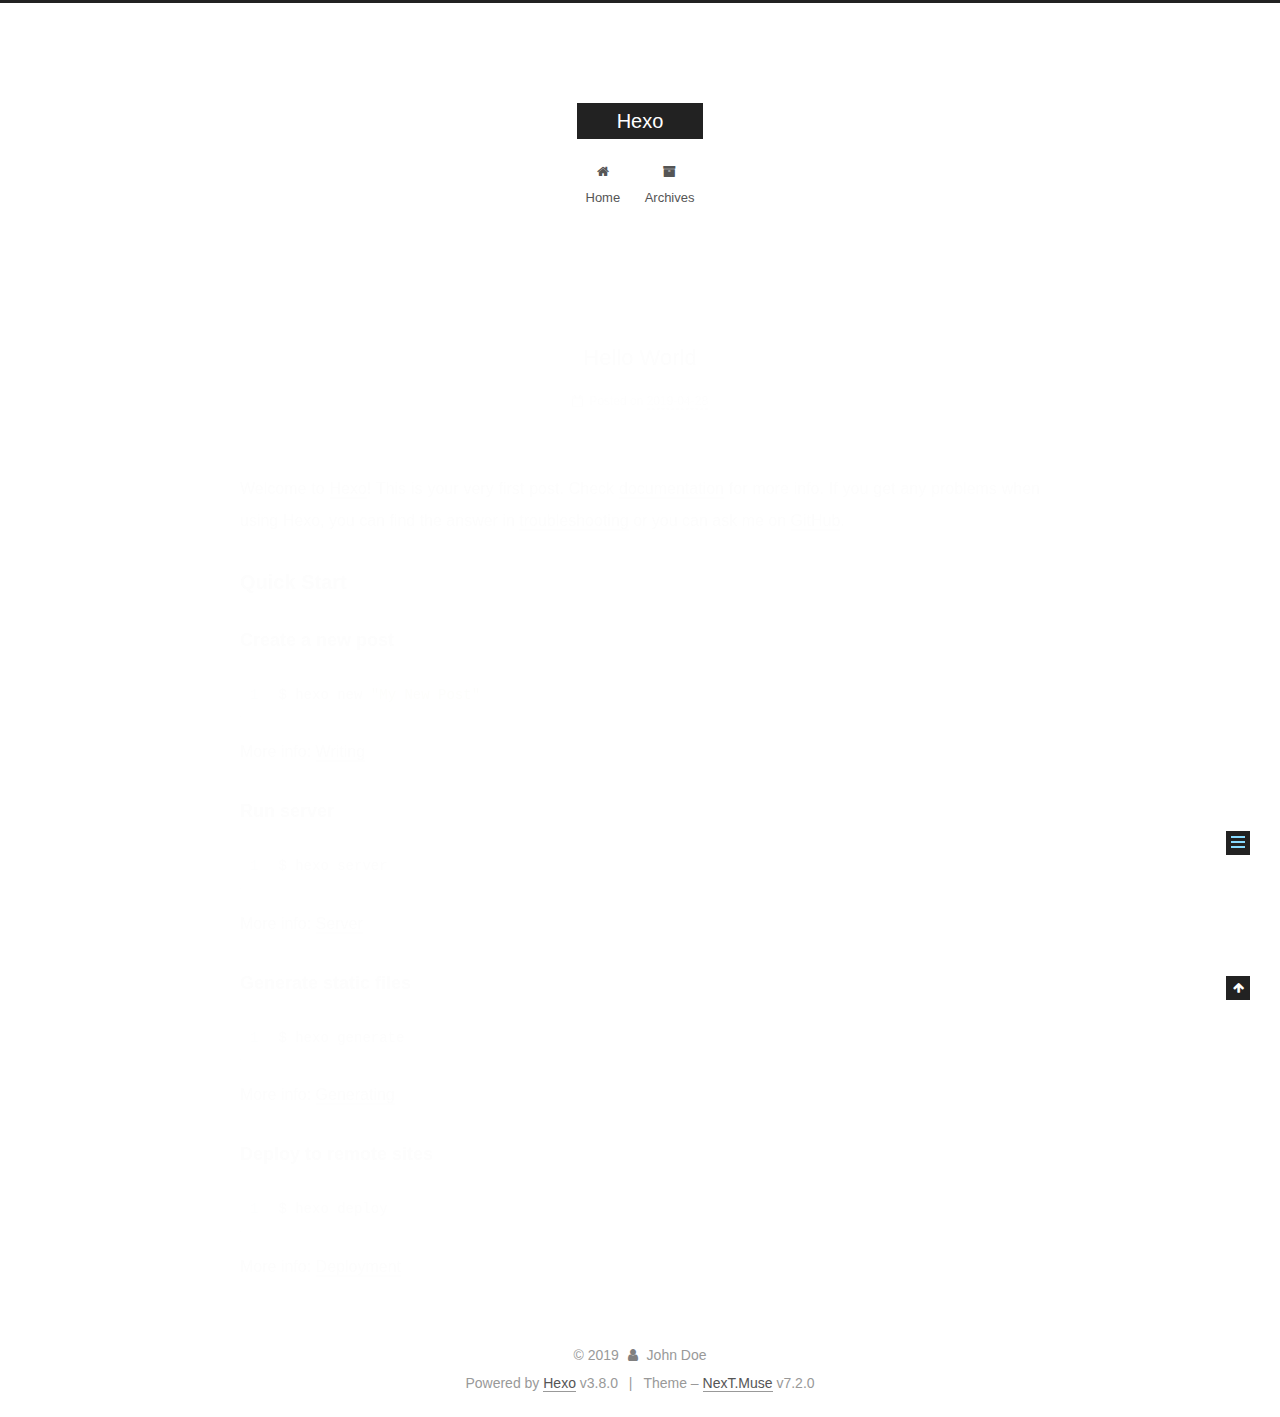
<file: 2019/04/28/hello-world/index.html>
<!DOCTYPE html>












  


<html class="theme-next muse use-motion" lang>
<head><meta name="generator" content="Hexo 3.8.0">
  <meta charset="UTF-8">
<meta http-equiv="X-UA-Compatible" content="IE=edge">
<meta name="viewport" content="width=device-width, initial-scale=1, maximum-scale=2">
<meta name="theme-color" content="#222">






















<link rel="stylesheet" href="/lib/font-awesome/css/font-awesome.min.css?v=4.7.0">

<link rel="stylesheet" href="/css/main.css?v=7.2.0">


  <link rel="apple-touch-icon" sizes="180x180" href="/images/apple-touch-icon-next.png?v=7.2.0">


  <link rel="icon" type="image/png" sizes="32x32" href="/images/favicon-32x32-next.png?v=7.2.0">


  <link rel="icon" type="image/png" sizes="16x16" href="/images/favicon-16x16-next.png?v=7.2.0">


  <link rel="mask-icon" href="/images/logo.svg?v=7.2.0" color="#222">







<script id="hexo.configurations">
  var NexT = window.NexT || {};
  var CONFIG = {
    root: '/',
    scheme: 'Muse',
    version: '7.2.0',
    sidebar: {"position":"left","display":"post","offset":12,"onmobile":false,"dimmer":false},
    back2top: true,
    back2top_sidebar: false,
    fancybox: false,
    fastclick: false,
    lazyload: false,
    tabs: true,
    motion: {"enable":true,"async":false,"transition":{"post_block":"fadeIn","post_header":"slideDownIn","post_body":"slideDownIn","coll_header":"slideLeftIn","sidebar":"slideUpIn"}},
    algolia: {
      applicationID: '',
      apiKey: '',
      indexName: '',
      hits: {"per_page":10},
      labels: {"input_placeholder":"Search for Posts","hits_empty":"We didn't find any results for the search: ${query}","hits_stats":"${hits} results found in ${time} ms"}
    }
  };
</script>


  




  <meta name="description" content="Welcome to Hexo! This is your very first post. Check documentation for more info. If you get any problems when using Hexo, you can find the answer in troubleshooting or you can ask me on GitHub. Quick">
<meta property="og:type" content="article">
<meta property="og:title" content="Hello World">
<meta property="og:url" content="http://yoursite.com/2019/04/28/hello-world/index.html">
<meta property="og:site_name" content="Hexo">
<meta property="og:description" content="Welcome to Hexo! This is your very first post. Check documentation for more info. If you get any problems when using Hexo, you can find the answer in troubleshooting or you can ask me on GitHub. Quick">
<meta property="og:locale" content="default">
<meta property="og:updated_time" content="2019-04-28T06:56:06.197Z">
<meta name="twitter:card" content="summary">
<meta name="twitter:title" content="Hello World">
<meta name="twitter:description" content="Welcome to Hexo! This is your very first post. Check documentation for more info. If you get any problems when using Hexo, you can find the answer in troubleshooting or you can ask me on GitHub. Quick">





  
  
  <link rel="canonical" href="http://yoursite.com/2019/04/28/hello-world/">



<script id="page.configurations">
  CONFIG.page = {
    sidebar: "",
  };
</script>

  <title>Hello World | Hexo</title>
  












  <noscript>
  <style>
  .use-motion .motion-element,
  .use-motion .brand,
  .use-motion .menu-item,
  .sidebar-inner,
  .use-motion .post-block,
  .use-motion .pagination,
  .use-motion .comments,
  .use-motion .post-header,
  .use-motion .post-body,
  .use-motion .collection-title { opacity: initial; }

  .use-motion .logo,
  .use-motion .site-title,
  .use-motion .site-subtitle {
    opacity: initial;
    top: initial;
  }

  .use-motion .logo-line-before i { left: initial; }
  .use-motion .logo-line-after i { right: initial; }
  </style>
</noscript>

</head>

<body itemscope itemtype="http://schema.org/WebPage" lang="default">

  
  
    
  

  <div class="container sidebar-position-left page-post-detail">
    <div class="headband"></div>

    <header id="header" class="header" itemscope itemtype="http://schema.org/WPHeader">
      <div class="header-inner"><div class="site-brand-wrapper">
  <div class="site-meta">
    

    <div class="custom-logo-site-title">
      <a href="/" class="brand" rel="start">
        <span class="logo-line-before"><i></i></span>
        <span class="site-title">Hexo</span>
        <span class="logo-line-after"><i></i></span>
      </a>
    </div>
    
    
  </div>

  <div class="site-nav-toggle">
    <button aria-label="Toggle navigation bar">
      <span class="btn-bar"></span>
      <span class="btn-bar"></span>
      <span class="btn-bar"></span>
    </button>
  </div>
</div>



<nav class="site-nav">
  
    <ul id="menu" class="menu">
      
        
        
        
          
          <li class="menu-item menu-item-home">

    
    
      
    

    

    <a href="/" rel="section"><i class="menu-item-icon fa fa-fw fa-home"></i> <br>Home</a>

  </li>
        
        
        
          
          <li class="menu-item menu-item-archives">

    
    
      
    

    

    <a href="/archives/" rel="section"><i class="menu-item-icon fa fa-fw fa-archive"></i> <br>Archives</a>

  </li>

      
      
    </ul>
  

  
    

  

  
</nav>



  



</div>
    </header>

    


    <main id="main" class="main">
      <div class="main-inner">
        <div class="content-wrap">
          
          <div id="content" class="content">
            

  <div id="posts" class="posts-expand">
    

  

  
  
  

  

  <article class="post post-type-normal" itemscope itemtype="http://schema.org/Article">
  
  
  
  <div class="post-block">
    <link itemprop="mainEntityOfPage" href="http://yoursite.com/2019/04/28/hello-world/">

    <span hidden itemprop="author" itemscope itemtype="http://schema.org/Person">
      <meta itemprop="name" content="John Doe">
      <meta itemprop="description" content>
      <meta itemprop="image" content="/images/avatar.gif">
    </span>

    <span hidden itemprop="publisher" itemscope itemtype="http://schema.org/Organization">
      <meta itemprop="name" content="Hexo">
    </span>

    
      <header class="post-header">

        
        
          <h1 class="post-title" itemprop="name headline">Hello World

              
            
          </h1>
        

        <div class="post-meta">

          
          
          

          
            <span class="post-meta-item">
              <span class="post-meta-item-icon">
                <i class="fa fa-calendar-o"></i>
              </span>
              
                <span class="post-meta-item-text">Posted on</span>
              

              
                
              

              <time title="Created: 2019-04-28 14:56:06" itemprop="dateCreated datePublished" datetime="2019-04-28T14:56:06+08:00">2019-04-28</time>
            </span>
          

          

          

          
            
            
          

          
          

          

          <br>
          

          

          

        </div>
      </header>
    

    
    
    
    <div class="post-body" itemprop="articleBody">

      
      

      
        <p>Welcome to <a href="https://hexo.io/" target="_blank" rel="noopener">Hexo</a>! This is your very first post. Check <a href="https://hexo.io/docs/" target="_blank" rel="noopener">documentation</a> for more info. If you get any problems when using Hexo, you can find the answer in <a href="https://hexo.io/docs/troubleshooting.html" target="_blank" rel="noopener">troubleshooting</a> or you can ask me on <a href="https://github.com/hexojs/hexo/issues" target="_blank" rel="noopener">GitHub</a>.</p>
<h2 id="Quick-Start"><a href="#Quick-Start" class="headerlink" title="Quick Start"></a>Quick Start</h2><h3 id="Create-a-new-post"><a href="#Create-a-new-post" class="headerlink" title="Create a new post"></a>Create a new post</h3><figure class="highlight bash"><table><tr><td class="gutter"><pre><span class="line">1</span><br></pre></td><td class="code"><pre><span class="line">$ hexo new <span class="string">"My New Post"</span></span><br></pre></td></tr></table></figure>
<p>More info: <a href="https://hexo.io/docs/writing.html" target="_blank" rel="noopener">Writing</a></p>
<h3 id="Run-server"><a href="#Run-server" class="headerlink" title="Run server"></a>Run server</h3><figure class="highlight bash"><table><tr><td class="gutter"><pre><span class="line">1</span><br></pre></td><td class="code"><pre><span class="line">$ hexo server</span><br></pre></td></tr></table></figure>
<p>More info: <a href="https://hexo.io/docs/server.html" target="_blank" rel="noopener">Server</a></p>
<h3 id="Generate-static-files"><a href="#Generate-static-files" class="headerlink" title="Generate static files"></a>Generate static files</h3><figure class="highlight bash"><table><tr><td class="gutter"><pre><span class="line">1</span><br></pre></td><td class="code"><pre><span class="line">$ hexo generate</span><br></pre></td></tr></table></figure>
<p>More info: <a href="https://hexo.io/docs/generating.html" target="_blank" rel="noopener">Generating</a></p>
<h3 id="Deploy-to-remote-sites"><a href="#Deploy-to-remote-sites" class="headerlink" title="Deploy to remote sites"></a>Deploy to remote sites</h3><figure class="highlight bash"><table><tr><td class="gutter"><pre><span class="line">1</span><br></pre></td><td class="code"><pre><span class="line">$ hexo deploy</span><br></pre></td></tr></table></figure>
<p>More info: <a href="https://hexo.io/docs/deployment.html" target="_blank" rel="noopener">Deployment</a></p>

      
    </div>

    

    
    
    

    

    
      
    
    

    

    <footer class="post-footer">
      

      
      
      

      

      
      
    </footer>
  </div>
  
  
  
  </article>


  </div>


          </div>
          

  



        </div>
        
          
  
  <div class="sidebar-toggle">
    <div class="sidebar-toggle-line-wrap">
      <span class="sidebar-toggle-line sidebar-toggle-line-first"></span>
      <span class="sidebar-toggle-line sidebar-toggle-line-middle"></span>
      <span class="sidebar-toggle-line sidebar-toggle-line-last"></span>
    </div>
  </div>

  <aside id="sidebar" class="sidebar">
    <div class="sidebar-inner">

      

      
        <ul class="sidebar-nav motion-element">
          <li class="sidebar-nav-toc sidebar-nav-active" data-target="post-toc-wrap">
            Table of Contents
          </li>
          <li class="sidebar-nav-overview" data-target="site-overview-wrap">
            Overview
          </li>
        </ul>
      

      <div class="site-overview-wrap sidebar-panel">
        <div class="site-overview">
          <div class="site-author motion-element" itemprop="author" itemscope itemtype="http://schema.org/Person">
            
              <p class="site-author-name" itemprop="name">John Doe</p>
              <div class="site-description motion-element" itemprop="description"></div>
          </div>

          
            <nav class="site-state motion-element">
              
                <div class="site-state-item site-state-posts">
                
                  <a href="/archives/">
                
                    <span class="site-state-item-count">1</span>
                    <span class="site-state-item-name">posts</span>
                  </a>
                </div>
              

              

              
            </nav>
          

          

          

          

          

          
          

          
            
          
          

        </div>
      </div>

      
      <!--noindex-->
        <div class="post-toc-wrap motion-element sidebar-panel sidebar-panel-active">
          <div class="post-toc">

            
            
            
            

            
              <div class="post-toc-content"><ol class="nav"><li class="nav-item nav-level-2"><a class="nav-link" href="#Quick-Start"><span class="nav-number">1.</span> <span class="nav-text">Quick Start</span></a><ol class="nav-child"><li class="nav-item nav-level-3"><a class="nav-link" href="#Create-a-new-post"><span class="nav-number">1.1.</span> <span class="nav-text">Create a new post</span></a></li><li class="nav-item nav-level-3"><a class="nav-link" href="#Run-server"><span class="nav-number">1.2.</span> <span class="nav-text">Run server</span></a></li><li class="nav-item nav-level-3"><a class="nav-link" href="#Generate-static-files"><span class="nav-number">1.3.</span> <span class="nav-text">Generate static files</span></a></li><li class="nav-item nav-level-3"><a class="nav-link" href="#Deploy-to-remote-sites"><span class="nav-number">1.4.</span> <span class="nav-text">Deploy to remote sites</span></a></li></ol></li></ol></div>
            

          </div>
        </div>
      <!--/noindex-->
      

      

    </div>
  </aside>
  


        
      </div>
    </main>

    <footer id="footer" class="footer">
      <div class="footer-inner">
        <div class="copyright">&copy; <span itemprop="copyrightYear">2019</span>
  <span class="with-love" id="animate">
    <i class="fa fa-user"></i>
  </span>
  <span class="author" itemprop="copyrightHolder">John Doe</span>

  

  
</div>


  <div class="powered-by">Powered by <a href="https://hexo.io" class="theme-link" rel="noopener" target="_blank">Hexo</a> v3.8.0</div>



  <span class="post-meta-divider">|</span>



  <div class="theme-info">Theme – <a href="https://theme-next.org" class="theme-link" rel="noopener" target="_blank">NexT.Muse</a> v7.2.0</div>




        








        
      </div>
    </footer>

    
      <div class="back-to-top">
        <i class="fa fa-arrow-up"></i>
        
      </div>
    

    

    

    
  </div>

  

<script>
  if (Object.prototype.toString.call(window.Promise) !== '[object Function]') {
    window.Promise = null;
  }
</script>


























  
  <script src="/lib/jquery/index.js?v=3.4.1"></script>

  
  <script src="/lib/velocity/velocity.min.js?v=1.2.1"></script>

  
  <script src="/lib/velocity/velocity.ui.min.js?v=1.2.1"></script>


  


  <script src="/js/utils.js?v=7.2.0"></script>

  <script src="/js/motion.js?v=7.2.0"></script>



  
  


  <script src="/js/schemes/muse.js?v=7.2.0"></script>



  
  <script src="/js/scrollspy.js?v=7.2.0"></script>
<script src="/js/post-details.js?v=7.2.0"></script>



  


  <script src="/js/next-boot.js?v=7.2.0"></script>


  

  

  

  


  


  




  

  

  

  

  

  

  

  

  

  

  

  

  

  

</body>
</html>
</file>
<file: css/main.css>
/* normalize.css v8.0.1 | MIT License | github.com/necolas/normalize.css */
html {
  line-height: 1.15; /* 1 */
  -webkit-text-size-adjust: 100%; /* 2 */
}
body {
  margin: 0;
}
main {
  display: block;
}
h1 {
  font-size: 2em;
  margin: 0.67em 0;
}
hr {
  box-sizing: content-box; /* 1 */
  height: 0; /* 1 */
  overflow: visible; /* 2 */
}
pre {
  font-family: monospace, monospace; /* 1 */
  font-size: 1em; /* 2 */
}
a {
  background-color: transparent;
}
abbr[title] {
  border-bottom: none; /* 1 */
  text-decoration: underline; /* 2 */
  text-decoration: underline dotted; /* 2 */
}
b,
strong {
  font-weight: bolder;
}
code,
kbd,
samp {
  font-family: monospace, monospace; /* 1 */
  font-size: 1em; /* 2 */
}
small {
  font-size: 80%;
}
sub,
sup {
  font-size: 75%;
  line-height: 0;
  position: relative;
  vertical-align: baseline;
}
sub {
  bottom: -0.25em;
}
sup {
  top: -0.5em;
}
img {
  border-style: none;
}
button,
input,
optgroup,
select,
textarea {
  font-family: inherit; /* 1 */
  font-size: 100%; /* 1 */
  line-height: 1.15; /* 1 */
  margin: 0; /* 2 */
}
button,
input {
/* 1 */
  overflow: visible;
}
button,
select {
/* 1 */
  text-transform: none;
}
button,
[type="button"],
[type="reset"],
[type="submit"] {
  -webkit-appearance: button;
}
button::-moz-focus-inner,
[type="button"]::-moz-focus-inner,
[type="reset"]::-moz-focus-inner,
[type="submit"]::-moz-focus-inner {
  border-style: none;
  padding: 0;
}
button:-moz-focusring,
[type="button"]:-moz-focusring,
[type="reset"]:-moz-focusring,
[type="submit"]:-moz-focusring {
  outline: 1px dotted ButtonText;
}
fieldset {
  padding: 0.35em 0.75em 0.625em;
}
legend {
  box-sizing: border-box; /* 1 */
  color: inherit; /* 2 */
  display: table; /* 1 */
  max-width: 100%; /* 1 */
  padding: 0; /* 3 */
  white-space: normal; /* 1 */
}
progress {
  vertical-align: baseline;
}
textarea {
  overflow: auto;
}
[type="checkbox"],
[type="radio"] {
  box-sizing: border-box; /* 1 */
  padding: 0; /* 2 */
}
[type="number"]::-webkit-inner-spin-button,
[type="number"]::-webkit-outer-spin-button {
  height: auto;
}
[type="search"] {
  -webkit-appearance: textfield; /* 1 */
  outline-offset: -2px; /* 2 */
}
[type="search"]::-webkit-search-decoration {
  -webkit-appearance: none;
}
::-webkit-file-upload-button {
  -webkit-appearance: button; /* 1 */
  font: inherit; /* 2 */
}
details {
  display: block;
}
summary {
  display: list-item;
}
template {
  display: none;
}
[hidden] {
  display: none;
}
::selection {
  background: #262a30;
  color: #fff;
}
body {
  position: relative;
  font-family: 'Lato', "PingFang SC", "Microsoft YaHei", sans-serif;
  font-size: 14px;
  line-height: 2;
  color: #555;
  background: #fff;
}
@media (max-width: 991px) {
  body {
    padding-right: 0 !important;
  }
}
@media (min-width: 1200px) {
  body {
    font-size: 16px;
  }
}
h1,
h2,
h3,
h4,
h5,
h6 {
  margin: 20px 0 15px;
  padding: 0;
  font-weight: bold;
  line-height: 1.5;
  font-family: 'Lato', "PingFang SC", "Microsoft YaHei", sans-serif;
}
h1 {
  font-size: 22px;
}
h1 code {
  font-size: 1em;
}
@media (max-width: 767px) {
  h1 {
    font-size: 18px;
  }
  h1 code {
    font-size: 1em;
  }
}
h2 {
  font-size: 20px;
}
h2 code {
  font-size: 1em;
}
@media (max-width: 767px) {
  h2 {
    font-size: 16px;
  }
  h2 code {
    font-size: 1em;
  }
}
h3 {
  font-size: 18px;
}
h3 code {
  font-size: 1em;
}
@media (max-width: 767px) {
  h3 {
    font-size: 14px;
  }
  h3 code {
    font-size: 1em;
  }
}
h4 {
  font-size: 16px;
}
h4 code {
  font-size: 1em;
}
@media (max-width: 767px) {
  h4 {
    font-size: 12px;
  }
  h4 code {
    font-size: 1em;
  }
}
h5 {
  font-size: 14px;
}
h5 code {
  font-size: 1em;
}
@media (max-width: 767px) {
  h5 {
    font-size: 10px;
  }
  h5 code {
    font-size: 1em;
  }
}
h6 {
  font-size: 12px;
}
h6 code {
  font-size: 1em;
}
@media (max-width: 767px) {
  h6 {
    font-size: 8px;
  }
  h6 code {
    font-size: 1em;
  }
}
p {
  margin: 0 0 20px 0;
}
a,
span.exturl {
  overflow-wrap: break-word;
  word-wrap: break-word;
  background-color: transparent;
  color: #555;
  text-decoration: none;
  outline: none;
  border-bottom: 1px solid #999;
  cursor: pointer;
}
a:hover,
span.exturl:hover {
  color: #222;
  border-bottom-color: #222;
}
video {
  max-width: 100%;
  display: block;
  margin-left: auto;
  margin-right: auto;
}
img {
  display: block;
  margin: auto;
  max-width: 100%;
  height: auto;
}
hr {
  margin: 40px 0;
  height: 3px;
  border: none;
  background-color: #ddd;
  background-image: repeating-linear-gradient(-45deg, #fff, #fff 4px, transparent 4px, transparent 8px);
}
blockquote {
  margin: 0;
  padding: 0 15px;
  color: #666;
  border-left: 4px solid #ddd;
}
blockquote cite::before {
  content: "-";
  padding: 0 5px;
}
dt {
  font-weight: 700;
}
dd {
  margin: 0;
  padding: 0;
}
kbd {
  border: 1px solid #ccc;
  border-radius: 0.2em;
  box-shadow: 0.1em 0.1em 0.2em rgba(0,0,0,0.1);
  background-color: #f9f9f9;
  font-family: inherit;
  background-image: linear-gradient(top, #eee, #fff, #eee);
  padding: 0.1em 0.3em;
  white-space: nowrap;
}
.text-left {
  text-align: left;
}
.text-center {
  text-align: center;
}
.text-right {
  text-align: right;
}
.text-justify {
  text-align: justify;
}
.text-nowrap {
  white-space: nowrap;
}
.text-lowercase {
  text-transform: lowercase;
}
.text-uppercase {
  text-transform: uppercase;
}
.text-capitalize {
  text-transform: capitalize;
}
.center-block {
  display: block;
  margin-left: auto;
  margin-right: auto;
}
.clearfix:before,
.clearfix:after {
  content: " ";
  display: table;
}
.clearfix:after {
  clear: both;
}
.pullquote {
  width: 45%;
}
.pullquote.left {
  float: left;
  margin-left: 5px;
  margin-right: 10px;
}
.pullquote.right {
  float: right;
  margin-left: 10px;
  margin-right: 5px;
}
.affix {
  position: fixed;
}
.translation {
  margin-top: -20px;
  font-size: 14px;
  color: #999;
}
.scrollbar-measure {
  width: 100px;
  height: 100px;
  overflow: scroll;
  position: absolute;
  top: -9999px;
}
.use-motion .motion-element {
  opacity: 0;
}
.table-container {
  margin: 20px 0;
  overflow: auto;
  -webkit-overflow-scrolling: touch;
}
.highlight .table-container {
  margin: 0px;
}
table {
  width: 100%;
  border-collapse: collapse;
  border-spacing: 0;
  font-size: 14px;
}
table > tbody > tr:nth-of-type(odd) {
  background-color: #f9f9f9;
}
table > tbody > tr:hover {
  background-color: #f5f5f5;
}
caption,
th,
td {
  padding: 8px;
  text-align: left;
  vertical-align: middle;
  font-weight: normal;
}
th,
td {
  border: 1px solid #ddd;
  border-bottom: 3px solid #ddd;
}
th {
  padding-bottom: 10px;
  font-weight: 700;
}
td {
  border-bottom-width: 1px;
}
html,
body {
  height: 100%;
}
.container {
  position: relative;
}
.header-inner {
  margin: 0 auto;
  padding: 100px 0 70px;
  width: 700px;
}
@media (min-width: 1200px) {
  .container .header-inner {
    width: 800px;
  }
}
@media (min-width: 1600px) {
  .container .header-inner {
    width: 900px;
  }
}
.main-inner {
  margin: 0 auto;
  width: 700px;
}
@media (min-width: 1200px) {
  .container .main-inner {
    width: 800px;
  }
}
@media (min-width: 1600px) {
  .container .main-inner {
    width: 900px;
  }
}
.footer {
  padding: 20px 0;
}
.footer-inner {
  box-sizing: border-box;
  margin: 0px auto;
  width: 700px;
}
@media (min-width: 1200px) {
  .container .footer-inner {
    width: 800px;
  }
}
@media (min-width: 1600px) {
  .container .footer-inner {
    width: 900px;
  }
}
pre,
.highlight {
  margin: 20px 0;
  font-size: 14px;
  color: #4d4d4c;
  background: #f7f7f7;
  line-height: 1.6;
}
pre,
code {
  font-family: consolas, Menlo, "PingFang SC", "Microsoft YaHei", monospace;
}
code {
  overflow-wrap: break-word;
  word-wrap: break-word;
  padding: 2px 4px;
  color: #555;
  background: #eee;
  border-radius: 3px;
  font-size: 14px;
}
pre {
  overflow: auto;
  padding: 10px;
}
pre code {
  padding: 0;
  color: #4d4d4c;
  background: none;
  text-shadow: none;
}
.highlight {
  border-radius: 1px;
}
.highlight pre {
  border: none;
  margin: 0;
  padding: 10px 0;
}
.highlight table {
  margin: 0;
  width: auto;
  border: none;
}
.highlight td {
  border: none;
  padding: 0;
}
.highlight figcaption {
  font-size: 1em;
  color: #4d4d4c;
  line-height: 1em;
  margin: 0em;
  padding: 0.5em;
  background: #eee;
  border-bottom: 1px solid #e9e9e9;
}
.highlight figcaption:before,
.highlight figcaption:after {
  content: " ";
  display: table;
}
.highlight figcaption:after {
  clear: both;
}
.highlight figcaption a {
  float: right;
  color: #4d4d4c;
}
.highlight figcaption a:hover {
  border-bottom-color: #4d4d4c;
}
.highlight .gutter pre {
  padding-left: 10px;
  padding-right: 10px;
  color: #869194;
  text-align: right;
  background-color: #eff2f3;
}
.highlight .code pre {
  width: 100%;
  padding-left: 10px;
  background-color: #f7f7f7;
}
.highlight .line {
  height: 20px;
}
.gutter {
  -webkit-user-select: none;
  -moz-user-select: none;
  -ms-user-select: none;
  user-select: none;
}
.gist table {
  width: auto;
}
.gist table td {
  border: none;
}
pre .deletion {
  background: #fdd;
}
pre .addition {
  background: #dfd;
}
pre .meta {
  color: #8959a8;
}
pre .comment {
  color: #8e908c;
}
pre .variable,
pre .attribute,
pre .tag,
pre .name,
pre .regexp,
pre .ruby .constant,
pre .xml .tag .title,
pre .xml .pi,
pre .xml .doctype,
pre .html .doctype,
pre .css .id,
pre .css .class,
pre .css .pseudo {
  color: #c82829;
}
pre .number,
pre .preprocessor,
pre .built_in,
pre .builtin-name,
pre .literal,
pre .params,
pre .constant,
pre .command {
  color: #f5871f;
}
pre .ruby .class .title,
pre .css .rules .attribute,
pre .string,
pre .symbol,
pre .value,
pre .inheritance,
pre .header,
pre .ruby .symbol,
pre .xml .cdata,
pre .special,
pre .formula {
  color: #718c00;
}
pre .title,
pre .css .hexcolor {
  color: #3e999f;
}
pre .function,
pre .python .decorator,
pre .python .title,
pre .ruby .function .title,
pre .ruby .title .keyword,
pre .perl .sub,
pre .javascript .title,
pre .coffeescript .title {
  color: #4271ae;
}
pre .keyword,
pre .javascript .function {
  color: #8959a8;
}
.posts-expand .post-body img.full-image {
  border: none;
}
.blockquote-center,
.page-home .post-type-quote blockquote,
.page-post-detail .post-type-quote blockquote {
  position: relative;
  margin: 40px 0;
  padding: 0;
  border-left: none;
  text-align: center;
}
.blockquote-center::before,
.page-home .post-type-quote blockquote::before,
.page-post-detail .post-type-quote blockquote::before,
.blockquote-center::after,
.page-home .post-type-quote blockquote::after,
.page-post-detail .post-type-quote blockquote::after {
  position: absolute;
  content: ' ';
  display: block;
  width: 100%;
  height: 24px;
  opacity: 0.2;
  background-repeat: no-repeat;
  background-position: 0 -6px;
  background-size: 22px 22px;
}
.blockquote-center::before,
.page-home .post-type-quote blockquote::before,
.page-post-detail .post-type-quote blockquote::before {
  top: -20px;
  background-image: url("../images/quote-l.svg");
  border-top: 1px solid #ccc;
}
.blockquote-center::after,
.page-home .post-type-quote blockquote::after,
.page-post-detail .post-type-quote blockquote::after {
  bottom: -20px;
  background-image: url("../images/quote-r.svg");
  border-bottom: 1px solid #ccc;
  background-position: 100% 8px;
}
.blockquote-center p,
.page-home .post-type-quote blockquote p,
.page-post-detail .post-type-quote blockquote p,
.blockquote-center div,
.page-home .post-type-quote blockquote div,
.page-post-detail .post-type-quote blockquote div {
  text-align: center;
}
.post .post-body .group-picture img {
  box-sizing: border-box;
  padding: 0 3px;
  border: none;
  margin: 0 auto;
}
.post-body .group-picture-row {
  overflow: hidden;
  margin-bottom: 6px;
}
.post-body .group-picture-column {
  float: left;
  margin-bottom: 10px;
}
.page-archive .group-picture-container {
  overflow: hidden;
}
.page-archive .group-picture-row {
  float: left;
}
.page-archive .group-picture-row:first-child {
  margin-top: 6px;
}
.page-archive .group-picture-column {
  max-width: 150px;
  max-height: 150px;
}
.post-body .label {
  display: inline;
  padding: 0 2px;
}
.post-body .label.default {
  background-color: #f0f0f0;
}
.post-body .label.primary {
  background-color: #efe6f7;
}
.post-body .label.info {
  background-color: #e5f2f8;
}
.post-body .label.success {
  background-color: #e7f4e9;
}
.post-body .label.warning {
  background-color: #fcf6e1;
}
.post-body .label.danger {
  background-color: #fae8eb;
}
.post-body .note {
  position: relative;
  padding: 15px;
  margin-bottom: 20px;
  border: 1px solid #eee;
  border-left-width: 5px;
  border-radius: 3px;
}
.post-body .note h2,
.post-body .note h3,
.post-body .note h4,
.post-body .note h5,
.post-body .note h6 {
  margin-top: 0;
  margin-bottom: 0;
  border-bottom: initial;
  padding-top: 0 !important;
}
.post-body .note p:first-child,
.post-body .note ul:first-child,
.post-body .note ol:first-child,
.post-body .note table:first-child,
.post-body .note pre:first-child,
.post-body .note blockquote:first-child {
  margin-top: 0;
}
.post-body .note p:last-child,
.post-body .note ul:last-child,
.post-body .note ol:last-child,
.post-body .note table:last-child,
.post-body .note pre:last-child,
.post-body .note blockquote:last-child {
  margin-bottom: 0;
}
.post-body .note.default {
  border-left-color: #777;
}
.post-body .note.default h2,
.post-body .note.default h3,
.post-body .note.default h4,
.post-body .note.default h5,
.post-body .note.default h6 {
  color: #777;
}
.post-body .note.primary {
  border-left-color: #6f42c1;
}
.post-body .note.primary h2,
.post-body .note.primary h3,
.post-body .note.primary h4,
.post-body .note.primary h5,
.post-body .note.primary h6 {
  color: #6f42c1;
}
.post-body .note.info {
  border-left-color: #428bca;
}
.post-body .note.info h2,
.post-body .note.info h3,
.post-body .note.info h4,
.post-body .note.info h5,
.post-body .note.info h6 {
  color: #428bca;
}
.post-body .note.success {
  border-left-color: #5cb85c;
}
.post-body .note.success h2,
.post-body .note.success h3,
.post-body .note.success h4,
.post-body .note.success h5,
.post-body .note.success h6 {
  color: #5cb85c;
}
.post-body .note.warning {
  border-left-color: #f0ad4e;
}
.post-body .note.warning h2,
.post-body .note.warning h3,
.post-body .note.warning h4,
.post-body .note.warning h5,
.post-body .note.warning h6 {
  color: #f0ad4e;
}
.post-body .note.danger {
  border-left-color: #d9534f;
}
.post-body .note.danger h2,
.post-body .note.danger h3,
.post-body .note.danger h4,
.post-body .note.danger h5,
.post-body .note.danger h6 {
  color: #d9534f;
}
.post-body .tabs {
  position: relative;
  display: block;
  margin-bottom: 20px;
  padding-top: 10px;
}
.post-body .tabs ul.nav-tabs {
  margin: 0;
  padding: 0;
  display: flex;
  flex-wrap: wrap;
  margin-bottom: -1px;
}
@media (max-width: 413px) {
  .post-body .tabs ul.nav-tabs {
    display: block;
    margin-bottom: 5px;
  }
}
.post-body .tabs ul.nav-tabs li.tab {
  flex-grow: 1;
  list-style-type: none;
  border-top: 3px solid transparent;
  border-right: 1px solid transparent;
  border-bottom: 1px solid #ddd;
  border-left: 1px solid transparent;
}
@media (max-width: 413px) {
  .post-body .tabs ul.nav-tabs li.tab {
    border-top: 1px solid transparent;
    border-right: 1px solid transparent;
    border-bottom: 1px solid transparent;
    border-left: 3px solid transparent;
  }
}
.post-body .tabs ul.nav-tabs li.tab a {
  text-align: center;
  outline: 0;
  border-bottom: initial;
  display: block;
  line-height: 1.8em;
  padding: 0.25em 0.75em;
  transition-duration: 0.2s;
  transition-timing-function: ease-out;
  transition-delay: 0s;
}
.post-body .tabs ul.nav-tabs li.tab a i {
  width: 1.285714285714286em;
}
.post-body .tabs ul.nav-tabs li.tab.active {
  border-top: 3px solid #fc6423;
  border-right: 1px solid #ddd;
  border-bottom: 1px solid transparent;
  border-left: 1px solid #ddd;
}
@media (max-width: 413px) {
  .post-body .tabs ul.nav-tabs li.tab.active {
    border-top: 1px solid #ddd;
    border-right: 1px solid #ddd;
    border-bottom: 1px solid #ddd;
    border-left: 3px solid #fc6423;
  }
}
.post-body .tabs ul.nav-tabs li.tab.active a {
  cursor: default;
  color: #555;
}
.post-body .tabs .tab-content .tab-pane {
  border: 1px solid #ddd;
  padding: 20px 20px 0 20px;
}
.post-body .tabs .tab-content .tab-pane:not(.active) {
  display: none;
}
.post-body .tabs .tab-content .tab-pane.active {
  display: block;
}
.btn {
  display: inline-block;
  padding: 0 20px;
  font-size: 14px;
  color: #fff;
  background: #222;
  border: 2px solid #222;
  text-decoration: none;
  border-radius: 0;
  transition-property: background-color;
  transition-duration: 0.2s;
  transition-timing-function: ease-in-out;
  transition-delay: 0s;
  line-height: 2;
}
.btn:hover {
  border-color: #222;
  color: #222;
  background: #fff;
}
.btn +.btn {
  margin: 0 0 8px 8px;
}
.btn .fa-fw {
  width: 1.285714285714286em;
  text-align: left;
}
.btn-bar {
  display: block;
  width: 22px;
  height: 2px;
  background: #555;
  border-radius: 1px;
}
.btn-bar+.btn-bar {
  margin-top: 4px;
}
.pagination {
  margin: 120px 0 40px;
  text-align: center;
  border-top: 1px solid #eee;
}
.page-number-basic,
.pagination .prev,
.pagination .next,
.pagination .page-number,
.pagination .space {
  display: inline-block;
  position: relative;
  top: -1px;
  margin: 0 10px;
  padding: 0 11px;
}
@media (max-width: 767px) {
  .page-number-basic,
  .pagination .prev,
  .pagination .next,
  .pagination .page-number,
  .pagination .space {
    margin: 0 5px;
  }
}
.pagination .prev,
.pagination .next,
.pagination .page-number {
  border-bottom: 0;
  border-top: 1px solid #eee;
  transition-property: border-color;
  transition-duration: 0.2s;
  transition-timing-function: ease-in-out;
  transition-delay: 0s;
}
.pagination .prev:hover,
.pagination .next:hover,
.pagination .page-number:hover {
  border-top-color: #222;
}
.pagination .space {
  padding: 0;
  margin: 0;
}
.pagination .prev {
  margin-left: 0;
}
.pagination .next {
  margin-right: 0;
}
.pagination .page-number.current {
  color: #fff;
  background: #ccc;
  border-top-color: #ccc;
}
@media (max-width: 767px) {
  .pagination {
    border-top: none;
  }
  .pagination .prev,
  .pagination .next,
  .pagination .page-number {
    margin-bottom: 10px;
    border-top: 0;
    border-bottom: 1px solid #eee;
    padding: 0 10px;
  }
  .pagination .prev:hover,
  .pagination .next:hover,
  .pagination .page-number:hover {
    border-bottom-color: #222;
  }
}
.comments {
  margin: 60px 20px 0;
}
.back-to-top {
  box-sizing: border-box;
  position: fixed;
  bottom: -100px;
  right: 30px;
  z-index: 1050;
  padding: 0 6px;
  width: 24px;
  background: #222;
  font-size: 12px;
  opacity: 1;
  color: #fff;
  cursor: pointer;
  text-align: center;
  transition-property: bottom;
  transition-duration: 0.2s;
  transition-timing-function: ease-in-out;
  transition-delay: 0s;
}
.back-to-top.back-to-top-on {
  bottom: 19px;
}
@media (max-width: 991px) {
  .back-to-top {
    opacity: 0.8;
    right: 20px;
  }
}
.header {
  background: transparent;
}
.header-inner {
  position: relative;
}
.headband {
  height: 3px;
  background: #222;
}
.site-meta {
  margin: 0;
  text-align: center;
}
@media (max-width: 767px) {
  .site-meta {
    text-align: center;
  }
}
.brand {
  position: relative;
  display: inline-block;
  padding: 0 40px;
  color: #fff;
  background: #222;
  border-bottom: none;
}
.brand:hover {
  color: #fff;
}
.logo {
  display: inline-block;
  margin-right: 5px;
  line-height: 36px;
  vertical-align: top;
}
.site-title {
  display: inline-block;
  vertical-align: top;
  line-height: 36px;
  font-size: 20px;
  font-weight: normal;
  font-family: 'Lato', "PingFang SC", "Microsoft YaHei", sans-serif;
}
.site-subtitle {
  margin-top: 10px;
  font-size: 13px;
  color: #999;
}
.use-motion .brand {
  opacity: 0;
}
.use-motion .logo,
.use-motion .site-title,
.use-motion .site-subtitle,
.use-motion .custom-logo-image {
  opacity: 0;
  position: relative;
  top: -10px;
}
.site-nav-toggle {
  display: none;
  position: absolute;
  top: 10px;
  left: 10px;
}
@media (max-width: 767px) {
  .site-nav-toggle {
    display: block;
  }
}
.site-nav-toggle button {
  margin-top: 2px;
  padding: 9px 10px;
  background: transparent;
  border: none;
}
@media (max-width: 767px) {
  .site-nav {
    display: none;
    margin: 0 -10px;
    padding: 0 10px;
    clear: both;
    border-top: 1px solid #ddd;
  }
}
@media (min-width: 768px) and (max-width: 991px) {
  .site-nav {
    display: block !important;
  }
}
@media (min-width: 992px) {
  .site-nav {
    display: block !important;
  }
}
.menu {
  margin-top: 20px;
  padding-left: 0;
  text-align: center;
}
.menu .menu-item {
  display: inline-block;
  margin: 0 10px;
  list-style: none;
}
@media (max-width: 767px) {
  .menu .menu-item {
    margin-top: 10px;
  }
}
.menu .menu-item a,
.menu .menu-item span.exturl {
  display: block;
  font-size: 13px;
  line-height: inherit;
  border-bottom: 1px solid transparent;
  transition-property: border-color;
  transition-duration: 0.2s;
  transition-timing-function: ease-in-out;
  transition-delay: 0s;
}
.menu .menu-item a:hover,
.menu .menu-item span.exturl:hover {
  border-bottom-color: #222;
}
.menu .menu-item .fa {
  margin-right: 5px;
}
.use-motion .menu-item {
  opacity: 0;
}
.post-body {
  overflow-wrap: break-word;
  word-wrap: break-word;
  font-family: 'Lato', "PingFang SC", "Microsoft YaHei", sans-serif;
}
.post-body span.exturl .fa {
  font-size: 14px;
  margin-left: 4px;
}
.post-body .fancybox img {
  display: block !important;
  margin: 0 auto;
  cursor: pointer;
  cursor: zoom-in;
}
.post-body .image-caption,
.post-body .figure .caption {
  margin: -20px auto 15px;
  text-align: center;
  font-size: 14px;
  color: #999;
  font-weight: bold;
  line-height: 1;
}
.post-sticky-flag {
  display: inline-block;
  font-size: 16px;
  transform: rotate(30deg);
}
.use-motion .post-block,
.use-motion .pagination,
.use-motion .comments {
  opacity: 0;
}
.use-motion .post-header {
  opacity: 0;
}
.use-motion .post-body {
  opacity: 0;
}
.use-motion .collection-title {
  opacity: 0;
}
.posts-expand {
  padding-top: 40px;
}
@media (max-width: 767px) {
  .posts-expand {
    margin: 0 20px;
  }
  .post-body .highlight {
    margin-left: 0px;
    margin-right: 0px;
    padding: 0;
  }
}
@media (min-width: 992px) {
  .posts-expand .post-body {
    text-align: justify;
  }
}
@media (max-width: 991px) {
  .posts-expand .post-body {
    text-align: justify;
  }
}
.posts-expand .post-body h2,
.posts-expand .post-body h3,
.posts-expand .post-body h4,
.posts-expand .post-body h5,
.posts-expand .post-body h6 {
  padding-top: 10px;
}
.posts-expand .post-body h2 .header-anchor,
.posts-expand .post-body h3 .header-anchor,
.posts-expand .post-body h4 .header-anchor,
.posts-expand .post-body h5 .header-anchor,
.posts-expand .post-body h6 .header-anchor {
  float: right;
  margin-left: 10px;
  color: #ccc;
  border-bottom-style: none;
  visibility: hidden;
}
.posts-expand .post-body h2 .header-anchor:hover,
.posts-expand .post-body h3 .header-anchor:hover,
.posts-expand .post-body h4 .header-anchor:hover,
.posts-expand .post-body h5 .header-anchor:hover,
.posts-expand .post-body h6 .header-anchor:hover {
  color: inherit;
}
.posts-expand .post-body h2:hover .header-anchor,
.posts-expand .post-body h3:hover .header-anchor,
.posts-expand .post-body h4:hover .header-anchor,
.posts-expand .post-body h5:hover .header-anchor,
.posts-expand .post-body h6:hover .header-anchor {
  visibility: visible;
}
.posts-expand .post-body img {
  box-sizing: border-box;
  margin: 0 auto 25px;
  padding: 3px;
  border: 1px solid #ddd;
}
@media (max-width: 767px) {
  .posts-collapse {
    margin: 0 20px;
  }
  .posts-collapse .post-title,
  .posts-collapse .post-meta {
    display: block;
    width: auto;
    text-align: left;
  }
}
.posts-collapse {
  position: relative;
  z-index: 1010;
  margin-left: 55px;
}
.posts-collapse::after {
  content: " ";
  position: absolute;
  top: 20px;
  left: 0;
  margin-left: -2px;
  width: 4px;
  height: 100%;
  background: #f5f5f5;
  z-index: -1;
}
@media (max-width: 767px) {
  .posts-collapse {
    margin: 0 20px;
  }
}
.posts-collapse .collection-title {
  position: relative;
  margin: 60px 0;
}
.posts-collapse .collection-title h1,
.posts-collapse .collection-title h2 {
  margin-left: 20px;
}
.posts-collapse .collection-title small {
  color: #bbb;
  margin-left: 5px;
}
.posts-collapse .collection-title::before {
  content: " ";
  position: absolute;
  left: 0;
  top: 50%;
  margin-left: -4px;
  margin-top: -4px;
  width: 8px;
  height: 8px;
  background: #bbb;
  border-radius: 50%;
}
.posts-collapse .post {
  margin: 30px 0;
}
.posts-collapse .post-header {
  position: relative;
  transition-duration: 0.2s;
  transition-timing-function: ease-in-out;
  transition-delay: 0s;
  transition-property: border;
  border-bottom: 1px dashed #ccc;
}
.posts-collapse .post-header::before {
  content: " ";
  position: absolute;
  left: 0;
  top: 12px;
  width: 6px;
  height: 6px;
  margin-left: -4px;
  background: #bbb;
  border-radius: 50%;
  border: 1px solid #fff;
  transition-duration: 0.2s;
  transition-timing-function: ease-in-out;
  transition-delay: 0s;
  transition-property: background;
}
.posts-collapse .post-header:hover {
  border-bottom-color: #666;
}
.posts-collapse .post-header:hover::before {
  background: #222;
}
.posts-collapse .post-meta {
  position: absolute;
  font-size: 12px;
  left: 20px;
  top: 5px;
}
.posts-collapse .post-comments-count {
  display: none;
}
.posts-collapse .post-title {
  margin-left: 60px;
  font-size: 16px;
  font-weight: normal;
  line-height: inherit;
}
.posts-collapse .post-title::after {
  margin-left: 3px;
  opacity: 0.6;
}
.posts-collapse .post-title a,
.posts-collapse .post-title span.exturl {
  color: #666;
  border-bottom: none;
}
.page-home .post-type-quote .post-header,
.page-post-detail .post-type-quote .post-header,
.page-home .post-type-quote .post-tags,
.page-post-detail .post-type-quote .post-tags {
  display: none;
}
.posts-expand .post-title {
  overflow-wrap: break-word;
  word-wrap: break-word;
  text-align: center;
  font-weight: 400;
}
.posts-expand .post-title-link {
  display: inline-block;
  position: relative;
  color: #555;
  border-bottom: none;
  line-height: 1.2;
  vertical-align: top;
}
.posts-expand .post-title-link::before {
  content: "";
  position: absolute;
  width: 100%;
  height: 2px;
  bottom: 0;
  left: 0;
  background-color: #000;
  visibility: hidden;
  transform: scaleX(0);
  transition-duration: 0.2s;
  transition-timing-function: ease-in-out;
  transition-delay: 0s;
}
.posts-expand .post-title-link:hover::before {
  visibility: visible;
  transform: scaleX(1);
}
.posts-expand .post-title-link .fa {
  font-size: 20px;
  margin-left: 5px;
}
.posts-expand .post-meta {
  margin: 3px 0 60px 0;
  color: #999;
  font-family: 'Lato', "PingFang SC", "Microsoft YaHei", sans-serif;
  font-size: 12px;
  text-align: center;
}
.posts-expand .post-meta .post-description {
  font-size: 14px;
  margin-top: 2px;
}
.posts-expand .post-meta time {
  border-bottom: 1px dashed #999;
  cursor: help;
}
.post-meta-divider {
  margin: 0 0.5em;
}
.post-meta .post-meta-item + .post-meta-item::before {
  content: "|";
  margin: 0 0.5em;
}
.post-meta-item-icon {
  margin-right: 3px;
}
@media (max-width: 991px) {
  .post-meta-item-icon {
    display: inline-block;
  }
}
@media (max-width: 991px) {
  .post-meta-item-text {
    display: none;
  }
}
.post-button {
  margin-top: 40px;
}
.posts-expand .post-tags {
  margin-top: 40px;
  text-align: center;
}
.posts-expand .post-tags a {
  display: inline-block;
  margin-right: 10px;
  font-size: 13px;
}
.post-nav {
  display: table;
  margin-top: 15px;
  width: 100%;
  border-top: 1px solid #eee;
}
.post-nav-divider {
  display: table-cell;
  width: 10%;
}
.post-nav-item {
  display: table-cell;
  padding: 10px 0 0 0;
  width: 45%;
  vertical-align: top;
}
.post-nav-item a {
  position: relative;
  display: block;
  line-height: 25px;
  font-size: 14px;
  color: #555;
  border-bottom: none;
}
.post-nav-item a:hover {
  color: #222;
  border-bottom: none;
}
.post-nav-item a:active {
  top: 2px;
}
.post-nav-item .fa {
  font-size: 12px;
  margin-right: 5px;
}
.post-nav-next a {
  padding-left: 5px;
}
.post-nav-prev {
  text-align: right;
}
.post-nav-prev a {
  padding-right: 5px;
}
.post-nav-prev .fa {
  margin-left: 5px;
}
.posts-expand .post-eof {
  margin: 80px auto 60px;
  width: 8%;
  height: 1px;
  background: #ccc;
  text-align: center;
}
.post:last-child .post-eof {
  display: none;
}
.post-gallery {
  display: table;
  table-layout: fixed;
  width: 100%;
  border-collapse: separate;
}
.post-gallery-row {
  display: table-row;
}
.post-gallery .post-gallery-img {
  display: table-cell;
  text-align: center;
  vertical-align: middle;
  border: none;
}
.post-gallery .post-gallery-img img {
  max-width: 100%;
  max-height: 100%;
  border: none;
}
.fancybox-close,
.fancybox-close:hover {
  border: none;
}
.rtl.post-body p,
.rtl.post-body a,
.rtl.post-body h1,
.rtl.post-body h2,
.rtl.post-body h3,
.rtl.post-body h4,
.rtl.post-body h5,
.rtl.post-body h6,
.rtl.post-body li,
.rtl.post-body ul,
.rtl.post-body ol {
  direction: rtl;
  font-family: UKIJ Ekran;
}
.rtl.post-title {
  font-family: UKIJ Ekran;
}
.sidebar {
  position: fixed;
  right: 0;
  top: 0;
  bottom: 0;
  width: 0;
  z-index: 1040;
  box-shadow: inset 0 2px 6px #000;
  background: #222;
}
.sidebar a,
.sidebar span.exturl {
  color: #999;
  border-bottom-color: #555;
}
.sidebar a:hover,
.sidebar span.exturl:hover {
  color: #eee;
  border-bottom-color: #eee;
}
@media (max-width: 991px) {
  .sidebar {
    display: none;
  }
}
.sidebar-inner {
  position: relative;
  padding: 20px 10px;
  color: #999;
  text-align: center;
}
.site-overview-wrap {
  overflow: hidden;
}
.site-overview {
  overflow-y: auto;
  overflow-x: hidden;
}
.cc-license {
  margin-top: 10px;
  text-align: center;
}
.cc-license .cc-opacity {
  opacity: 0.7;
  border-bottom: none;
}
.cc-license .cc-opacity:hover {
  opacity: 0.9;
}
.cc-license img {
  display: inline-block;
}
.sidebar-toggle {
  position: fixed;
  right: 30px;
  bottom: 45px;
  width: 14px;
  height: 14px;
  padding: 5px;
  background: #222;
  line-height: 0;
  z-index: 1050;
  cursor: pointer;
}
@media (max-width: 991px) {
  .sidebar-toggle {
    opacity: 0.8;
    right: 20px;
    display: none;
  }
}
.sidebar-toggle-line {
  position: relative;
  display: inline-block;
  vertical-align: top;
  height: 2px;
  width: 100%;
  background: #fff;
  margin-top: 3px;
}
.sidebar-toggle-line:first-child {
  margin-top: 0;
}
.site-author-image {
  display: block;
  margin: 0 auto;
  padding: 2px;
  max-width: 96px;
  height: auto;
  border: 2px solid #333;
  opacity: 1;
}
.site-author-name {
  margin: 5px 0 0;
  text-align: center;
  color: #f5f5f5;
  font-weight: normal;
}
.site-description {
  margin-top: 5px;
  text-align: center;
  font-size: 14px;
  color: #999;
}
.links-of-author {
  margin-top: 20px;
}
.links-of-author a,
.links-of-author span.exturl {
  display: inline-block;
  vertical-align: middle;
  margin-right: 10px;
  margin-bottom: 10px;
  border-bottom-color: #555;
  font-size: 13px;
}
.links-of-author a:before,
.links-of-author span.exturl:before {
  display: inline-block;
  vertical-align: middle;
  margin-right: 3px;
  content: " ";
  width: 4px;
  height: 4px;
  border-radius: 50%;
  background: #0eff0b;
}
.feed-link,
.chat {
  margin-top: 10px;
}
.feed-link a,
.chat a {
  display: inline-block;
  padding: 0 15px;
  color: #fc6423;
  border: 1px solid #fc6423 !important;
  border-radius: 4px;
}
.feed-link a i,
.chat a i {
  color: #fc6423;
  font-size: 14px;
}
.feed-link a:hover,
.chat a:hover {
  color: #fff;
  background: #fc6423;
}
.feed-link a:hover i,
.chat a:hover i {
  color: #fff;
}
.links-of-blogroll {
  margin-top: 10px;
  font-size: 13px;
}
.links-of-blogroll-title {
  margin-top: 0;
  font-size: 14px;
  font-weight: 600;
}
.links-of-blogroll-list {
  margin: 0;
  padding: 0;
  list-style: none;
}
.links-of-blogroll-item {
  padding: 2px 10px;
}
.links-of-blogroll-item a,
.links-of-blogroll-item span.exturl {
  max-width: 280px;
  box-sizing: border-box;
  display: inline-block;
  overflow: hidden;
  white-space: nowrap;
  text-overflow: ellipsis;
}
.sidebar-nav {
  margin: 0 0 20px;
  padding-left: 0;
}
.sidebar-nav li {
  display: inline-block;
  cursor: pointer;
  border-bottom: 1px solid transparent;
  font-size: 14px;
  color: #555;
}
.sidebar-nav li:hover {
  color: #f5f5f5;
}
.page-post-detail .sidebar-nav-toc {
  padding: 0 5px;
}
.page-post-detail .sidebar-nav-overview {
  margin-left: 10px;
}
.sidebar-nav .sidebar-nav-active {
  color: #87daff;
  border-bottom-color: #87daff;
}
.sidebar-nav .sidebar-nav-active:hover {
  color: #87daff;
}
.sidebar-panel {
  display: none;
}
.sidebar-panel-active {
  display: block;
}
.site-state {
  display: flex;
  justify-content: center;
  overflow: hidden;
  line-height: 1.4;
  white-space: nowrap;
  text-align: center;
  margin-top: 10px;
}
.site-state-item {
  padding: 0 15px;
  border-left: 1px solid #333;
}
.site-state-item:first-child {
  border-left: none;
}
.site-state-item a {
  border-bottom: none;
}
.site-state-item-count {
  display: block;
  text-align: center;
  color: inherit;
  font-weight: 600;
  font-size: 18px;
}
.site-state-item-name {
  font-size: 13px;
  color: inherit;
}
.post-toc-empty {
  font-size: 14px;
  color: #666;
}
.post-toc-wrap {
  overflow: hidden;
}
.post-toc {
  overflow: auto;
}
.post-toc ol {
  margin: 0;
  padding: 0 2px 5px 10px;
  text-align: left;
  list-style: none;
  font-size: 14px;
}
.post-toc ol > ol {
  padding-left: 0;
}
.post-toc ol a {
  transition-duration: 0.2s;
  transition-timing-function: ease-in-out;
  transition-delay: 0s;
  transition-property: all;
  color: #999;
  border-bottom-color: #555;
}
.post-toc ol a:hover {
  color: #ccc;
  border-bottom-color: #ccc;
}
.post-toc .nav-item {
  overflow: hidden;
  text-overflow: ellipsis;
  white-space: nowrap;
  line-height: 1.8;
}
.post-toc .nav .nav-child {
  display: none;
}
.post-toc .nav .active > .nav-child {
  display: block;
}
.post-toc .nav .active-current > .nav-child {
  display: block;
}
.post-toc .nav .active-current > .nav-child > .nav-item {
  display: block;
}
.post-toc .nav .active > a {
  color: #87daff;
  border-bottom-color: #87daff;
}
.post-toc .nav .active-current > a {
  color: #87daff;
}
.post-toc .nav .active-current > a:hover {
  color: #87daff;
}
.footer {
  font-size: 14px;
  color: #999;
}
.footer img {
  border: none;
}
.footer-inner {
  text-align: center;
}
.with-love {
  display: inline-block;
  margin: 0 5px;
  color: #808080;
}
.powered-by,
.theme-info {
  display: inline-block;
}
@-moz-keyframes iconAnimate {
  0%, 100% {
    transform: scale(1);
  }
  10%, 30% {
    transform: scale(0.9);
  }
  20%, 40%, 60%, 80% {
    transform: scale(1.1);
  }
  50%, 70% {
    transform: scale(1.1);
  }
}
@-webkit-keyframes iconAnimate {
  0%, 100% {
    transform: scale(1);
  }
  10%, 30% {
    transform: scale(0.9);
  }
  20%, 40%, 60%, 80% {
    transform: scale(1.1);
  }
  50%, 70% {
    transform: scale(1.1);
  }
}
@-o-keyframes iconAnimate {
  0%, 100% {
    transform: scale(1);
  }
  10%, 30% {
    transform: scale(0.9);
  }
  20%, 40%, 60%, 80% {
    transform: scale(1.1);
  }
  50%, 70% {
    transform: scale(1.1);
  }
}
@keyframes iconAnimate {
  0%, 100% {
    transform: scale(1);
  }
  10%, 30% {
    transform: scale(0.9);
  }
  20%, 40%, 60%, 80% {
    transform: scale(1.1);
  }
  50%, 70% {
    transform: scale(1.1);
  }
}
.local-search-pop-overlay {
  position: fixed;
  width: 100%;
  height: 100%;
  top: 0;
  left: 0;
  z-index: 2080;
  background-color: rgba(0,0,0,0.3);
}
.local-search-popup {
  display: none;
  position: fixed;
  top: 10%;
  left: 50%;
  margin-left: -350px;
  width: 700px;
  height: 80%;
  padding: 0;
  background: #fff;
  color: #333;
  z-index: 9999;
  border-radius: 5px;
}
@media (max-width: 767px) {
  .local-search-popup {
    padding: 0;
    top: 0;
    left: 0;
    margin: 0;
    width: 100%;
    height: 100%;
    border-radius: 0;
  }
}
.local-search-popup ul.search-result-list {
  padding: 0;
  margin: 0 5px;
}
.local-search-popup p.search-result {
  border-bottom: 1px dashed #ccc;
  padding: 5px 0;
}
.local-search-popup a.search-result-title {
  font-weight: bold;
  font-size: 16px;
}
.local-search-popup .search-keyword {
  border-bottom: 1px dashed #f00;
  font-weight: bold;
  color: #f00;
}
.local-search-popup .local-search-header {
  padding: 5px;
  height: 36px;
  background: #f5f5f5;
  border-top-left-radius: 5px;
  border-top-right-radius: 5px;
}
.local-search-popup #local-search-result {
  overflow: auto;
  position: relative;
  padding: 5px 25px;
  height: calc(100% - 55px);
}
.local-search-popup .local-search-input-wrapper {
  display: inline-block;
  width: calc(100% - 90px);
  height: 36px;
  line-height: 36px;
  padding: 0 5px;
}
.local-search-popup .local-search-input-wrapper input {
  padding: 8px 0;
  height: 20px;
  display: block;
  width: 100%;
  outline: none;
  border: none;
  background: transparent;
  vertical-align: middle;
}
.local-search-popup .search-icon,
.local-search-popup .popup-btn-close {
  display: inline-block;
  font-size: 18px;
  color: #999;
  height: 36px;
  width: 18px;
  padding-left: 10px;
  padding-right: 10px;
}
.local-search-popup .search-icon {
  float: left;
}
.local-search-popup .popup-btn-close {
  border-left: 1px solid #eee;
  float: right;
  cursor: pointer;
}
.local-search-popup #no-result {
  position: absolute;
  left: 50%;
  top: 50%;
  transform: translate(-50%, -50%);
  color: #ccc;
}
.page-archive .archive-page-counter {
  position: relative;
  top: 3px;
  left: 20px;
}
@media (max-width: 767px) {
  .page-archive .archive-page-counter {
    top: 5px;
  }
}
.page-archive .posts-collapse .archive-move-on {
  position: absolute;
  top: 11px;
  left: 0;
  margin-left: -6px;
  width: 10px;
  height: 10px;
  opacity: 0.5;
  background: #555;
  border: 1px solid #fff;
  border-radius: 50%;
}
.page-archive .fa-external-link {
  font-size: 15px;
  margin-left: 5px;
}
.category-all-page .category-all-title {
  text-align: center;
}
.category-all-page .category-all {
  margin-top: 20px;
}
.category-all-page .category-list {
  margin: 0;
  padding: 0;
  list-style: none;
}
.category-all-page .category-list-item {
  margin: 5px 10px;
}
.category-all-page .category-list-count {
  color: #bbb;
}
.category-all-page .category-list-count:before {
  display: inline;
  content: " (";
}
.category-all-page .category-list-count:after {
  display: inline;
  content: ") ";
}
.category-all-page .category-list-child {
  padding-left: 10px;
}
#event-list {
  padding-left: 30px;
}
#event-list hr {
  margin: 20px 0 45px 0 !important;
  background: #222;
}
#event-list hr:after {
  display: inline-block;
  content: 'NOW';
  background: #222;
  color: #fff;
  font-weight: bold;
  text-align: right;
  padding: 0 5px;
}
#event-list li.event {
  margin: 20px 0px;
  background: #f9f9f9;
  padding-left: 10px;
  min-height: 40px;
}
#event-list li.event h2.event-summary {
  margin: 0;
  padding-bottom: 3px;
}
#event-list li.event h2.event-summary:before {
  display: inline-block;
  font-family: FontAwesome;
  font-size: 8px;
  content: '\f111';
  vertical-align: middle;
  margin-right: 25px;
  color: #bbb;
}
#event-list li.event span.event-relative-time {
  display: inline-block;
  font-size: 12px;
  font-weight: 400;
  padding-left: 12px;
  color: #bbb;
}
#event-list li.event span.event-details {
  display: block;
  color: #bbb;
  margin-left: 56px;
  padding-top: 3px;
  padding-bottom: 6px;
  text-indent: -24px;
  line-height: 18px;
}
#event-list li.event span.event-details:before {
  text-indent: 0;
  display: inline-block;
  width: 14px;
  font-family: FontAwesome;
  text-align: center;
  margin-right: 9px;
  color: #bbb;
}
#event-list li.event span.event-details.event-location:before {
  content: '\f041';
}
#event-list li.event span.event-details.event-duration:before {
  content: '\f017';
}
#event-list li.event-past {
  background: #fcfcfc;
  padding: 15px 0 15px 10px;
}
#event-list li.event-past > * {
  opacity: 0.9;
}
#event-list li.event-past h2.event-summary {
  color: #bbb;
}
#event-list li.event-past h2.event-summary:before {
  color: #dfdfdf;
}
#event-list li.event-now {
  background: #222;
  color: #fff;
  padding: 15px 0 15px 10px;
}
#event-list li.event-now h2.event-summary:before {
  transform: scale(1.2);
  color: #fff;
  animation: dot-flash 1s alternate infinite ease-in-out;
}
#event-list li.event-now * {
  color: #fff !important;
}
#event-list li.event-future {
  background: #222;
  color: #fff;
  padding: 15px 0 15px 10px;
}
#event-list li.event-future h2.event-summary:before {
  transform: scale(1.2);
  color: #fff;
  animation: dot-flash 1s alternate infinite ease-in-out;
}
#event-list li.event-future * {
  color: #fff !important;
}
@-moz-keyframes dot-flash {
  from {
    opacity: 1;
    transform: scale(1.1);
  }
  to {
    opacity: 0;
    transform: scale(1);
  }
}
@-webkit-keyframes dot-flash {
  from {
    opacity: 1;
    transform: scale(1.1);
  }
  to {
    opacity: 0;
    transform: scale(1);
  }
}
@-o-keyframes dot-flash {
  from {
    opacity: 1;
    transform: scale(1.1);
  }
  to {
    opacity: 0;
    transform: scale(1);
  }
}
@keyframes dot-flash {
  from {
    opacity: 1;
    transform: scale(1.1);
  }
  to {
    opacity: 0;
    transform: scale(1);
  }
}
.page-post-detail .sidebar-toggle-line {
  background: #87daff;
}
.page-post-detail .comments {
  overflow: hidden;
}
ul.breadcrumb {
  list-style: none;
  margin: 1em 0;
  padding: 0 2em;
  text-align: center;
  font-size: 12px;
}
ul.breadcrumb li {
  display: inline;
}
ul.breadcrumb li+li:before {
  padding: 0.5em;
  font-weight: normal;
  content: "/\00a0";
}
ul.breadcrumb li+li:last-child {
  font-weight: bold;
}
.tag-cloud {
  text-align: center;
}
.tag-cloud a {
  display: inline-block;
  margin: 10px;
}
.tag-cloud a:hover {
  color: #222 !important;
}
@media (max-width: 767px) {
  .header-inner,
  .container .main-inner,
  .footer-inner {
    width: auto;
  }
}
embed {
  display: block;
  margin: 0px auto 25px auto;
}
.custom-logo .site-meta-headline {
  text-align: center;
}
.custom-logo .brand {
  background: none;
}
.custom-logo .site-title {
  margin: 10px auto 0;
  font-size: 24px;
  color: #222;
}
.custom-logo .site-title a {
  border: none;
}
.custom-logo-image {
  margin: 0 auto;
  padding: 5px;
  max-width: 150px;
  background: #fff;
}
@media (max-width: 767px) {
  .site-nav {
    position: absolute;
    left: 0;
    top: 52px;
    margin: 0;
    width: 100%;
    padding: 0;
    background: #fff;
    border-bottom: 1px solid #ddd;
    z-index: 1030;
  }
}
@media (max-width: 767px) {
  .menu {
    text-align: left;
  }
}
.menu-item-active a,
.menu .menu-item a:hover,
.menu .menu-item span.exturl:hover {
  border-bottom-color: #222 !important;
  color: #222;
}
@media (max-width: 767px) {
  .menu-item-active a,
  .menu .menu-item a:hover,
  .menu .menu-item span.exturl:hover {
    border-bottom: 1px dotted #ddd !important;
  }
}
@media (max-width: 767px) {
  .menu .menu-item {
    display: block;
    margin: 0 10px;
    vertical-align: top;
  }
}
.menu .menu-item .badge {
  display: inline-block;
  padding: 1px 4px;
  margin-left: 5px;
  font-weight: 700;
  line-height: 1;
  text-align: center;
  white-space: nowrap;
  background-color: #eee;
}
@media (max-width: 767px) {
  .menu .menu-item .badge {
    float: right;
    margin: 0.35em 0 0 0;
  }
}
@media (max-width: 767px) {
  .menu .menu-item br {
    display: none;
  }
}
@media (max-width: 767px) {
  .menu .menu-item a,
  .menu .menu-item span.exturl {
    padding: 5px 10px;
  }
}
@media (hover: none) {
  .menu .menu-item a:hover,
  .menu .menu-item span.exturl:hover {
    border-bottom-color: transparent !important;
  }
}
@media (min-width: 768px) and (max-width: 991px) {
  .menu .menu-item .fa {
    width: 100%;
  }
}
@media (min-width: 992px) {
  .menu .menu-item .fa {
    width: 100%;
  }
}
.site-search form {
  display: none;
}
.links-of-blogroll-inline .links-of-blogroll-item {
  display: inline-block;
}
</file>
